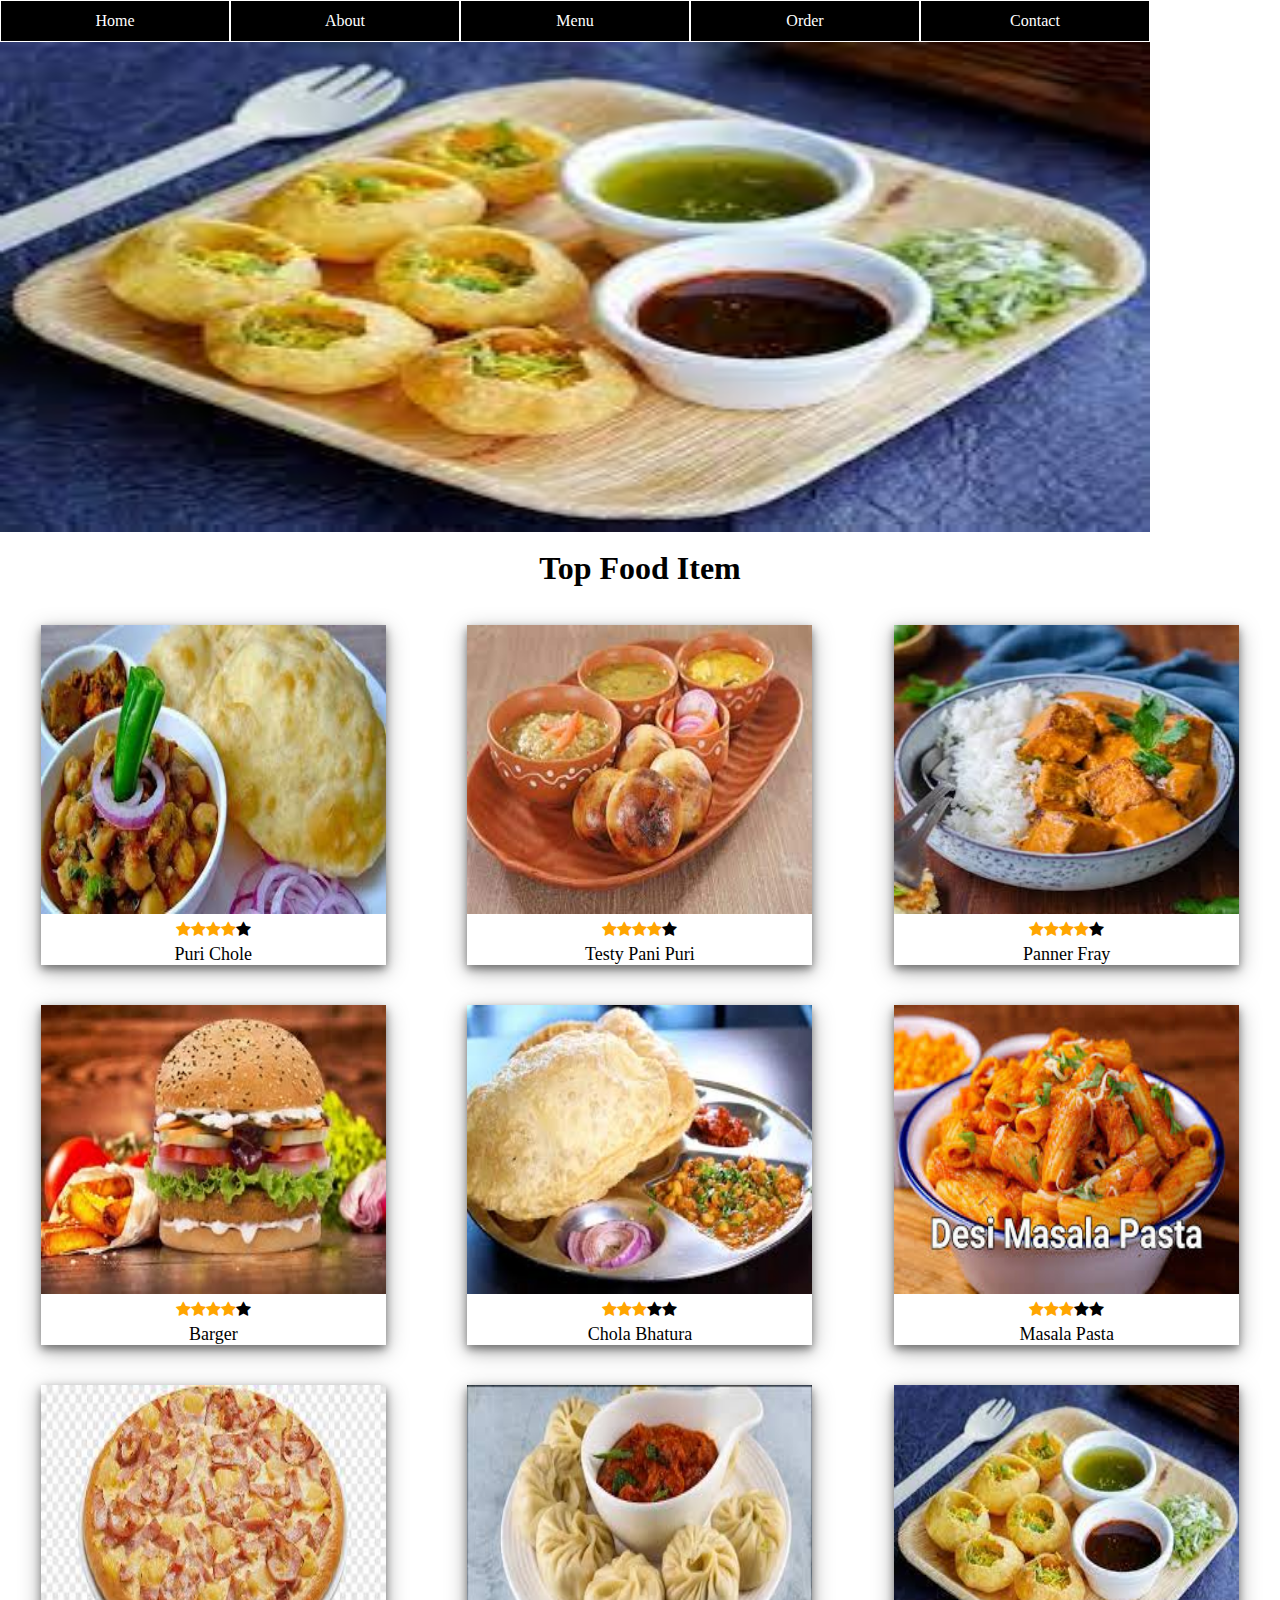
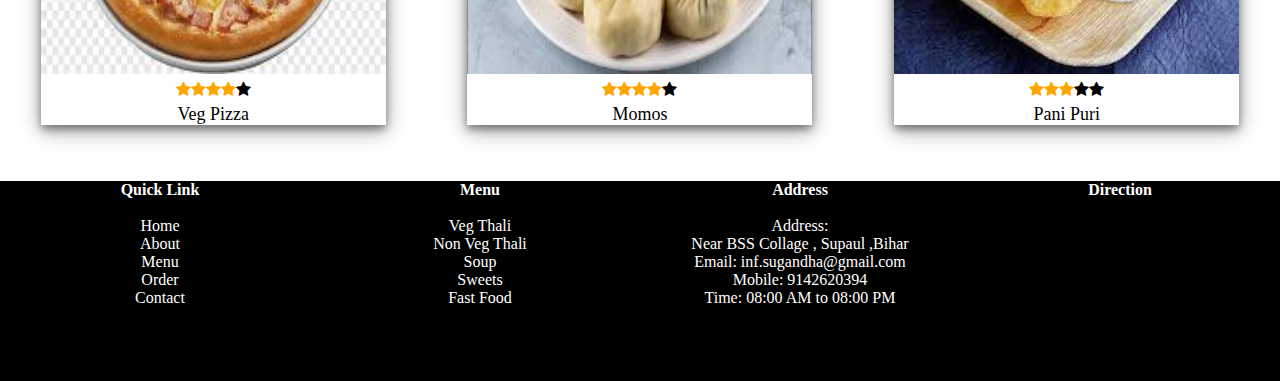
<file: index.html>
<html>
    <head>
        <title>Restaurant</title>
        <link rel="stylesheet" href="MainPage.css">
        <link rel="stylesheet" href="Slider.css">
        <link rel="stylesheet" href="top_page.css">
        <link rel="stylesheet" href="footer.css">
        <link rel="stylesheet" href="https://cdnjs.cloudflare.com/ajax/libs/font-awesome/4.7.0/css/font-awesome.min.css">
    </head>
    <body>
        <!-- code for navbar -->
        <div id="menu">
            <ul>
                <li><a href="MainPage.html">Home</a></li>
                <li><a href="About.html">About</a></li>
                 <li><a href="#">Menu</a>
                 <ul>
                    <li><a href="VegThali.html">Veg Thali</a></li>
                    <li><a href="nonveg.html">Non Veg Thali</a></li>
                    <li><a href="soup.html">Soup</a></li>
                    <li><a href="sweet.html">Sweets</a></li>
                 </ul>
                </li>
                 <li><a href="order.html">Order</a></li>
                 <li><a href="contact.html">Contact</a></li>
            </ul>
        </div>
       
       <!-- code for navbar -->
       <!-- code for slider -->
       <div id="outerbox">
        <div id="sliderbox">
            <img src="food1.jpg" width="1150px" height="490px">
            <img src="food2.jpg" width="1150px" height="490px" >
            <img src="food3.jpg" width="1150px" height="490px">
            <img src="food4.jpg" width="1150px" height="490px">
        </div>
       </div>
        <!-- code for slider -->
        <br>
        <!-- code for top cat -->
        <h1 align="center">Top Food Item</h1>
        <br>
        <div class="top_cat">
            <div class="top_cat_pro"><img src="top1.jpg" width="100%" height="85%"><br>
         <div class="starr">
            <span class="fa fa-star checked"></span>
            <span class="fa fa-star checked"></span>
            <span class="fa fa-star checked"></span>
            <span class="fa fa-star checked"></span>
            <span class="fa fa-star "></span>
        </div>
        <div class="title">
            <p>Puri Chole</p>
        </div>
            </div>
            <div class="top_cat_pro"><img src="top2.jpg" width="100%" height="85%">
                <div class="starr">
                    <span class="fa fa-star checked"></span>
                    <span class="fa fa-star checked"></span>
                    <span class="fa fa-star checked"></span>
                    <span class="fa fa-star checked"></span>
                    <span class="fa fa-star "></span>
                </div>
                <div class="title">
                    <p>Testy Pani Puri</p>
                </div>
            </div>
            <div class="top_cat_pro"><img src="top3.jpg" width="100%" height="85%">
                <div class="starr">
                    <span class="fa fa-star checked"></span>
                    <span class="fa fa-star checked"></span>
                    <span class="fa fa-star checked"></span>
                    <span class="fa fa-star checked"></span>
                    <span class="fa fa-star "></span>
                </div>
                <div class="title">
                    <p>Panner Fray</p>
                </div>
            </div>
        </div>
        <div class="top_cat">
            <div class="top_cat_pro"><img src="top4.jpg" width="100%" height="85%">
                <div class="starr">
                    <span class="fa fa-star checked"></span>
                    <span class="fa fa-star checked"></span>
                    <span class="fa fa-star checked"></span>
                    <span class="fa fa-star checked"></span>
                    <span class="fa fa-star "></span>
                </div>
                <div class="title">
                    <p>Barger</p>
                </div>
            </div>
            <div class="top_cat_pro"><img src="top5.jpg" width="100%" height="85%">
                <div class="starr">
                    <span class="fa fa-star checked"></span>
                    <span class="fa fa-star checked"></span>
                    <span class="fa fa-star checked"></span>
                    <span class="fa fa-star "></span>
                    <span class="fa fa-star "></span>
                </div>
                <div class="title">
                    <p>Chola Bhatura</p>
                </div>
            </div>
            <div class="top_cat_pro"><img src="food3.jpg" width="100%" height="85%">
                <div class="starr">
                    <span class="fa fa-star checked"></span>
                    <span class="fa fa-star checked"></span>
                    <span class="fa fa-star checked"></span>
                    <span class="fa fa-star "></span>
                    <span class="fa fa-star "></span>
                </div>
                <div class="title">
                    <p>Masala Pasta</p>
                </div>
            </div>
        </div>
        <div class="top_cat">
            <div class="top_cat_pro"><img src="food4.jpg" width="100%" height="85%"><br>
         <div class="starr">
            <span class="fa fa-star checked"></span>
            <span class="fa fa-star checked"></span>
            <span class="fa fa-star checked"></span>
            <span class="fa fa-star checked"></span>
            <span class="fa fa-star "></span>
        </div>
        <div class="title">
            <p>Veg Pizza</p>
        </div>
            </div>
            <div class="top_cat_pro"><img src="food2.jpg" width="100%" height="85%">
                <div class="starr">
                    <span class="fa fa-star checked"></span>
                    <span class="fa fa-star checked"></span>
                    <span class="fa fa-star checked"></span>
                    <span class="fa fa-star checked"></span>
                    <span class="fa fa-star "></span>
                </div>
                <div class="title">
                    <p>Momos</p>
                </div>
            </div>
            <div class="top_cat_pro"><img src="food1.jpg" width="100%" height="85%">
                <div class="starr">
                    <span class="fa fa-star checked"></span>
                    <span class="fa fa-star checked"></span>
                    <span class="fa fa-star checked"></span>
                    <span class="fa fa-star "></span>
                    <span class="fa fa-star "></span>
                </div>
                <div class="title">
                    <p>Pani Puri</p>
                </div>
            </div>
        </div>
        <br>
        <br>
        <!-- code for top cat -->

        <!-- footer section -->
         <div class="footer">
            <div class="footerb">
           <b>Quick Link</b><br><br>
             Home<br>
             About<br>
             Menu<br>
             Order<br>
             Contact
            </div>
            <div class="footerb"> <b>Menu</b><br><br>
                Veg Thali<br>
                Non Veg Thali<br>
                Soup<br>
                Sweets<br>
                Fast Food</div>
            <div class="footerb"> <b>Address</b><br><br>
                Address:<br>
               Near BSS Collage , Supaul ,Bihar<br>
                Email: inf.sugandha@gmail.com<br>
                Mobile: 9142620394<br>
                Time: 08:00 AM to 08:00  PM</div>
            <div class="footerb">
                <b>Direction</b><br><br>
                <iframe src="https://www.google.com/maps/embed?pb=!1m18!1m12!1m3!1d3582.004391684221!2d86.60262027415405!3d26.131399793232386!2m3!1f0!2f0!3f0!3m2!1i1024!2i768!4f13.1!3m3!1m2!1s0x39ee42434d7d2b4f%3A0x5afc4de20576237a!2sBSS%20College%2C%20Supaul!5e0!3m2!1sen!2sin!4v1690732879804!5m2!1sen!2sin" width="300" height="140" style="border:0;" allowfullscreen="" loading="lazy" referrerpolicy="no-referrer-when-downgrade"></iframe>
            </div>
         </div>
    
        <!-- footer section -->
    </body>
</html>
</file>
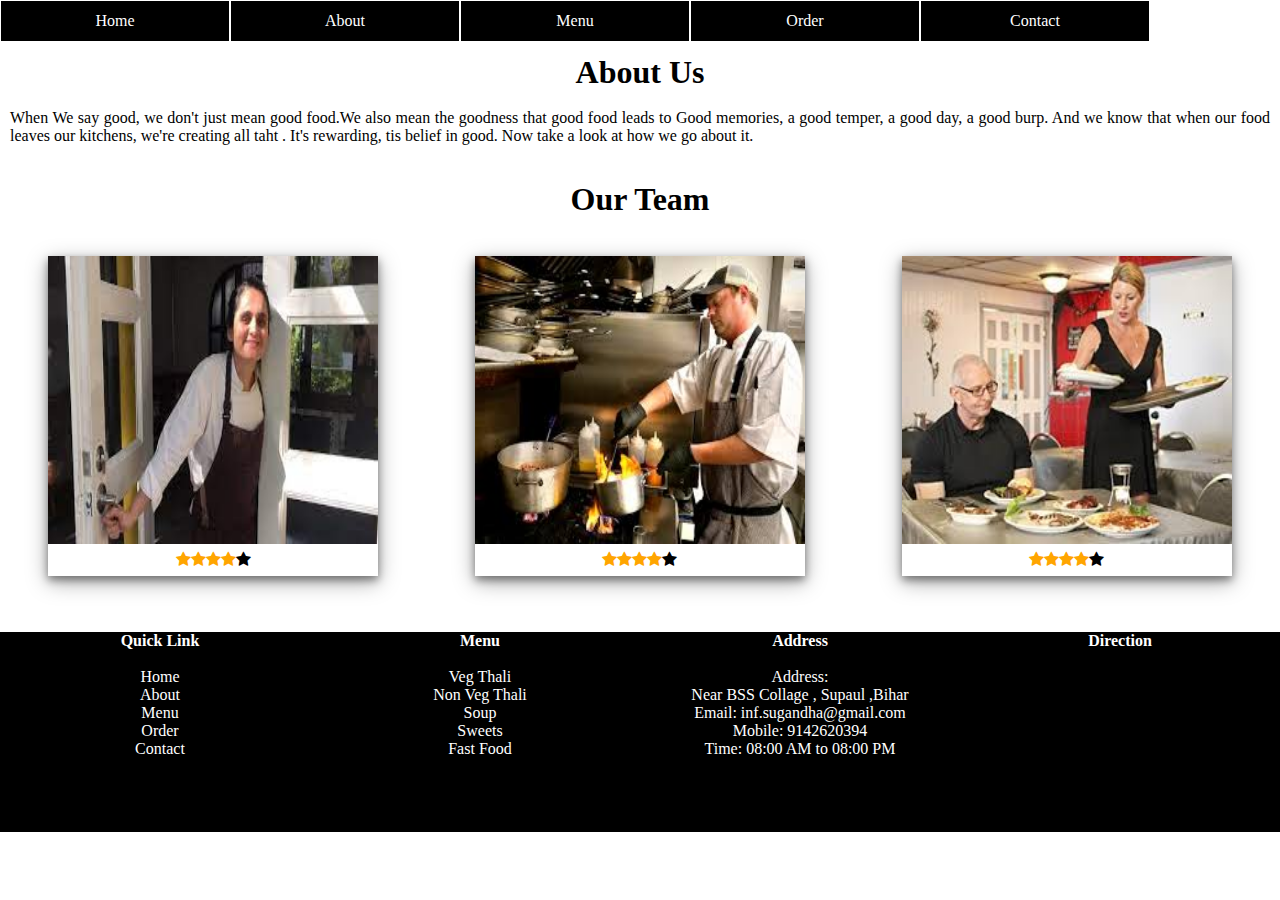
<file: About.html>
<html>
    <head>
        <title>Restaurant</title>
        <link rel="stylesheet" href="MainPage.css">
        <link rel="stylesheet" href="footer.css">
        <link rel="stylesheet" href="about.css">
        <link rel="stylesheet" href="https://cdnjs.cloudflare.com/ajax/libs/font-awesome/4.7.0/css/font-awesome.min.css">
    </head>
    <body>
        <!-- code for navbar -->
        <div id="menu">
            <ul>
                <li><a href="MainPage.html">Home</a></li>
                <li><a href="About.html">About</a></li>
                 <li><a href="#">Menu</a>
                 <ul>
                    <li><a href="VegThali.html">Veg Thali</a></li>
                    <li><a href="nonveg.html">Non Veg Thali</a></li>
                    <li><a href="soup.html">Soup</a></li>
                    <li><a href="sweet.html">Sweets</a></li>
                 </ul>
                </li>
                 <li><a href="order.html">Order</a></li>
                 <li><a href="contact.html">Contact</a></li>
            </ul>
        </div>
        <br><br><br>
        <h1 align="center">About Us</h1><br>
        <p>When We say good, we don't just mean good food.We also mean
            the goodness that good food leads to Good memories, a good temper, a good day, a good burp. And 
            we know that when our food leaves our kitchens, we're creating all taht . It's rewarding, tis belief 
            in good. Now take a look at how we go about it.
               </p><br><br>
            <h1 align="center">Our Team</h1><br>
            <div class="top_cat">
                <div class="top_cat_pro"><img src="About1.jpg" width="100%" height="90%"><br>
             <div class="starr">
                <span class="fa fa-star checked"></span>
                <span class="fa fa-star checked"></span>
                <span class="fa fa-star checked"></span>
                <span class="fa fa-star checked"></span>
                <span class="fa fa-star "></span>
            </div>
                </div>
                <div class="top_cat_pro"><img src="About2.jpg" width="100%" height="90%">
                    <div class="starr">
                        <span class="fa fa-star checked"></span>
                        <span class="fa fa-star checked"></span>
                        <span class="fa fa-star checked"></span>
                        <span class="fa fa-star checked"></span>
                        <span class="fa fa-star "></span>
                    </div>
                </div>
                <div class="top_cat_pro"><img src="About3.jpg" width="100%" height="90%">
                    <div class="starr">
                        <span class="fa fa-star checked"></span>
                        <span class="fa fa-star checked"></span>
                        <span class="fa fa-star checked"></span>
                        <span class="fa fa-star checked"></span>
                        <span class="fa fa-star "></span>
                    </div>
                </div>
            </div>
            <br>
            <br>
            <div class="footer">
                <div class="footerb">
               <b>Quick Link</b><br><br>
                 Home<br>
                 About<br>
                 Menu<br>
                 Order<br>
                 Contact
                </div>
                <div class="footerb"> <b>Menu</b><br><br>
                    Veg Thali<br>
                    Non Veg Thali<br>
                    Soup<br>
                    Sweets<br>
                    Fast Food</div>
                <div class="footerb"> <b>Address</b><br><br>
                    Address:<br>
                   Near BSS Collage , Supaul ,Bihar<br>
                    Email: inf.sugandha@gmail.com<br>
                    Mobile: 9142620394<br>
                    Time: 08:00 AM to 08:00  PM</div>
                <div class="footerb">
                    <b>Direction</b><br><br>
                    <iframe src="https://www.google.com/maps/embed?pb=!1m18!1m12!1m3!1d3582.004391684221!2d86.60262027415405!3d26.131399793232386!2m3!1f0!2f0!3f0!3m2!1i1024!2i768!4f13.1!3m3!1m2!1s0x39ee42434d7d2b4f%3A0x5afc4de20576237a!2sBSS%20College%2C%20Supaul!5e0!3m2!1sen!2sin!4v1690732879804!5m2!1sen!2sin" width="300" height="140" style="border:0;" allowfullscreen="" loading="lazy" referrerpolicy="no-referrer-when-downgrade"></iframe>
                </div>
             </div>
    </body>
</html>
</file>
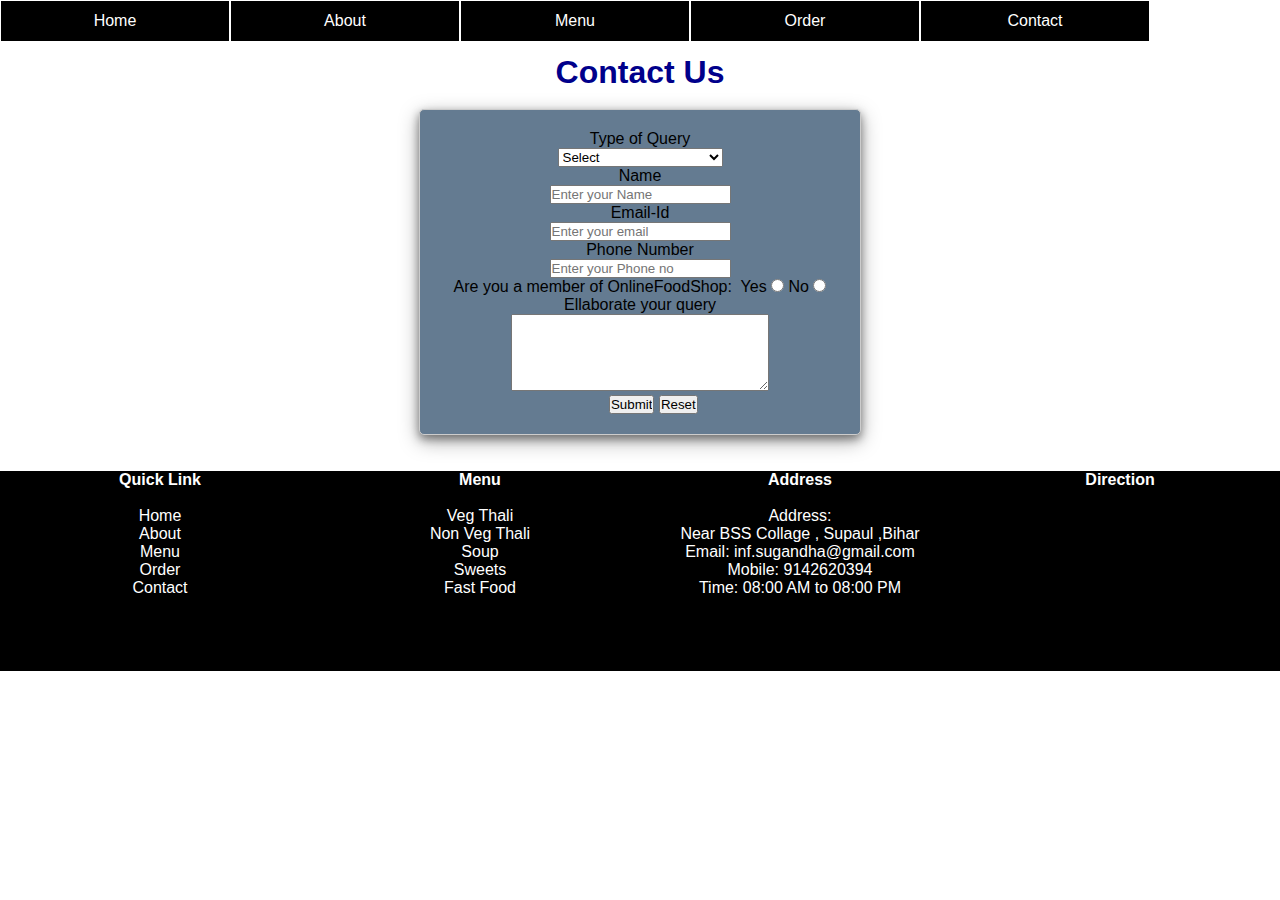
<file: contact.html>
<!DOCTYPE html>
<html lang="en">
  
<head>
    <meta charset="UTF-8">
    <meta name="viewport" content=
        "width=device-width, initial-scale=1.0">
        <link rel="stylesheet" href="MainPage.css">
        <link rel="stylesheet" href="footer.css">
        <link rel="stylesheet" href="vegthali.css">
        <link rel="stylesheet" href="contact.css">
        <link rel="stylesheet" href="https://cdnjs.cloudflare.com/ajax/libs/font-awesome/4.7.0/css/font-awesome.min.css">
  
    <!-- <link rel="stylesheet" href="{ % static 'css/style.css'%}"> -->
    <title>Contact Us</title>
</head>
  
<body>
    <div id="menu">
        <ul>
            <li><a href="MainPage.html">Home</a></li>
            <li><a href="About.html">About</a></li>
             <li><a href="#">Menu</a>
             <ul>
                <li><a href="VegThali.html">Veg Thali</a></li>
                <li><a href="nonveg.html">Non Veg Thali</a></li>
                <li><a href="soup.html">Soup</a></li>
                <li><a href="sweet.html">Sweets</a></li>
             </ul>
            </li>
             <li><a href="order.html">Order</a></li>
             <li><a href="contact.html">Contact</a></li>
        </ul>
    </div>
    <br><br><br>

    <div id="ContactUs">
       <center><font color="darkblue"><h1>Contact Us</h1></font> <br>
        <form class="form-shape">
            
            <div >
                
                <label for="query">
                    Type of Query
                </label><br>
                
                <select name="myQuery" id="query">
                    <option value="sel" selected>
                        Select
                    </option>
                    <option value="ord">
                        Order related Issues
                    </option>
                    <option value="Site">
                        Site related Issues
                    </option>
                    <option value="fed">
                        Complain related Issues
                    </option>
                    <option value="others">
                        Others
                    </option>
                </select>
            </div>
                <label for="name">Name</label><br>
                <input type="text" name="myName" 
                    id="name" 
                    placeholder="Enter your Name">
            <br>              
             
          
            <label for="email">Email-Id</label><br>
            <input type="email" name="myEmail" 
                    id="email" 
                    placeholder="Enter your email"><br>
    
            <label for="pho">Phone Number</label><br>
            <input type="phone" name="myPhone" 
            id="pho" 
            placeholder="Enter your Phone no"><br>
           
               Are you a member of OnlineFoodShop:&nbsp;
                Yes <input type="radio" name="eligible">
                    No <input type="radio" name="eligible">
            <br>
                <label for="message">
                    Ellaborate your query
                </label><br>
                <textarea name="mesg" id="message" 
                    cols="30" rows="5">
                </textarea><br>
                 &nbsp;&nbsp;&nbsp;&nbsp;&nbsp;
                <input type="submit" value="Submit">
                    <input type="reset" value="Reset">

        </form>
    </center>
    </div>
    <br><br>
    <div class="footer">
        <div class="footerb">
       <b>Quick Link</b><br><br>
         Home<br>
         About<br>
         Menu<br>
         Order<br>
         Contact
        </div>
        <div class="footerb"> <b>Menu</b><br><br>
            Veg Thali<br>
            Non Veg Thali<br>
            Soup<br>
            Sweets<br>
            Fast Food</div>
        <div class="footerb"> <b>Address</b><br><br>
            Address:<br>
           Near BSS Collage , Supaul ,Bihar<br>
            Email: inf.sugandha@gmail.com<br>
            Mobile: 9142620394<br>
            Time: 08:00 AM to 08:00  PM</div>
        <div class="footerb">
            <b>Direction</b><br><br>
            <iframe src="https://www.google.com/maps/embed?pb=!1m18!1m12!1m3!1d3582.004391684221!2d86.60262027415405!3d26.131399793232386!2m3!1f0!2f0!3f0!3m2!1i1024!2i768!4f13.1!3m3!1m2!1s0x39ee42434d7d2b4f%3A0x5afc4de20576237a!2sBSS%20College%2C%20Supaul!5e0!3m2!1sen!2sin!4v1690732879804!5m2!1sen!2sin" width="300" height="140" style="border:0;" allowfullscreen="" loading="lazy" referrerpolicy="no-referrer-when-downgrade"></iframe>
        </div>
     </div>

</body>
  
</html>
</file>
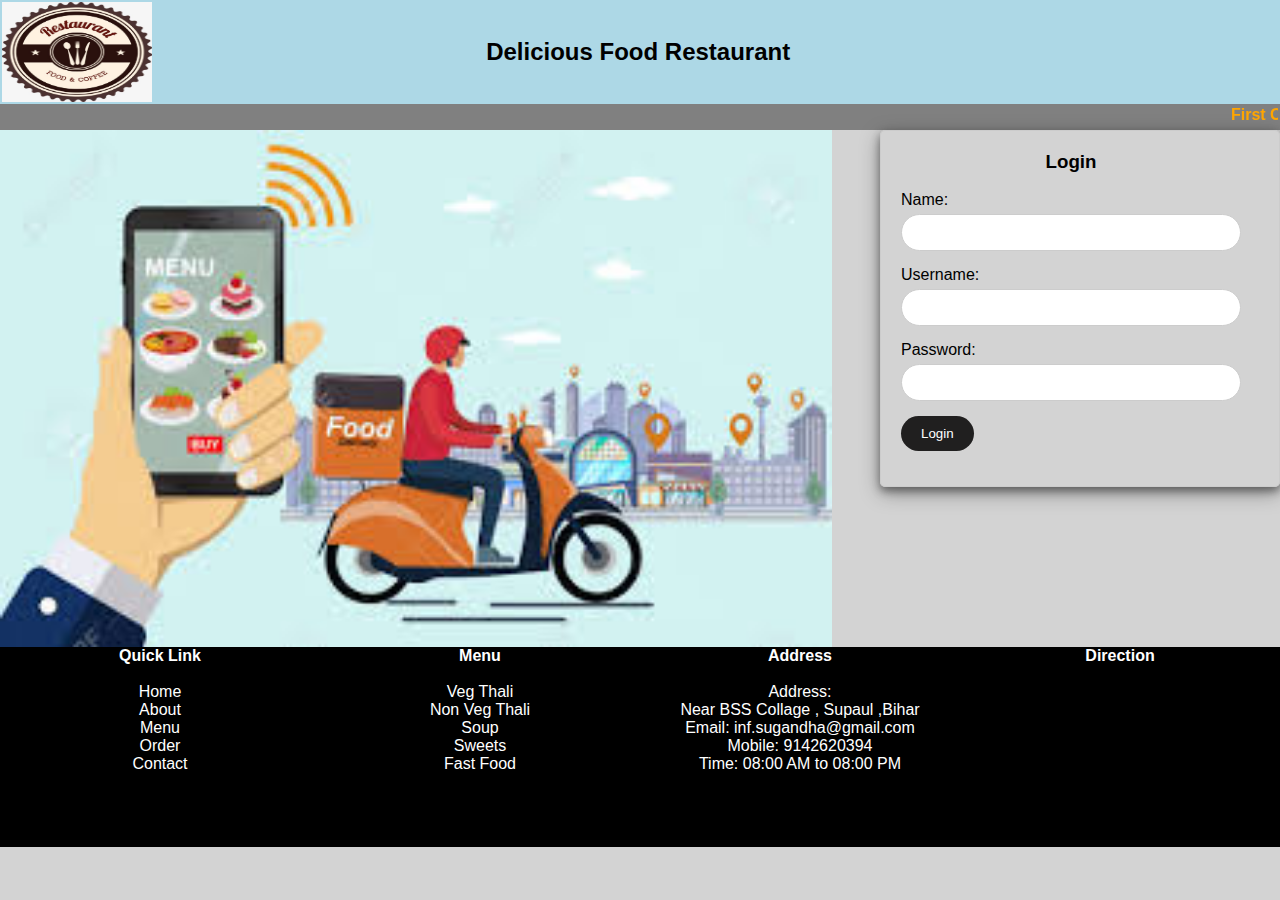
<file: login.html>
<!DOCTYPE html>
<html>
    <link rel="stylesheet" href="footer.css">
    <link rel="stylesheet"href="login.css">
    <link rel="stylesheet"href="form.css">
    <head>
        <title>Online Food Order</title>
    </head>
            <body bgcolor="lightgray">
                <table bgcolor="lightblue" width="100%">
                    <tr>
                        <th><img src="13.jpg" align="left" width="150" height="100"></th>
                        <th align="center"> <h2>Delicious Food Restaurant</h2></th>
                    </tr>
                 </table>
                 <table bgcolor="gray" width="100%">
                    <tr>
                        <th><div>
                            <marquee behavior="" direction="left"><p>First Order 50% Off </p>  </marquee>
                        </div></th>
                    </tr>
                 </table>
                  <div >
                    <img src="14.jpg" align="left" height="5%" width="65%">
                  </div>
    
            </head>
            <body>
                <div class="login-container">
                    <h3> <center>Login</center></h3><br>
                    <form action="#" method="post">
                        <div class="form-group">
                            <label for="name">Name:</label>
                            <input type="text" id="name" name="name" required>
                        </div>
                        <div class="form-group">
                            <label for="username">Username:</label>
                            <input type="email" id="username" name="username" required>
                        </div>
                        <div class="form-group">
                            <label for="password">Password:</label>
                            <input type="password" id="password" name="password" required>
                        </div>
                        <div class="form-group">
                            <button type="submit" onclick="login()">Login</button>
                        </div>
                    </form>
                    
                </div>
                <script>
                    function login(){
                       var name= document.getElementById('name').value;
                       var email= document.getElementById('username').value;
                       var pass=document.getElementById('password').value;
                       if(name=='sugandha' && email=='inf.sugandha@gmail.com' && pass=='12345'){
                        window.location.assign("MainPage.html")
                       }
                       else{
                        alert('Wrong Entry Invalid')
                       }

                    }
                </script>
                  <div class="footer">
                    <div class="footerb">
                   <b>Quick Link</b><br><br>
                     Home<br>
                     About<br>
                     Menu<br>
                     Order<br>
                     Contact
                    </div>
                    <div class="footerb"> <b>Menu</b><br><br>
                        Veg Thali<br>
                        Non Veg Thali<br>
                        Soup<br>
                        Sweets<br>
                        Fast Food</div>
                    <div class="footerb"> <b>Address</b><br><br>
                        Address:<br>
                       Near BSS Collage , Supaul ,Bihar<br>
                        Email: inf.sugandha@gmail.com<br>
                        Mobile: 9142620394<br>
                        Time: 08:00 AM to 08:00  PM</div>
                    <div class="footerb">
                        <b>Direction</b><br><br>
                        <iframe src="https://www.google.com/maps/embed?pb=!1m18!1m12!1m3!1d3582.004391684221!2d86.60262027415405!3d26.131399793232386!2m3!1f0!2f0!3f0!3m2!1i1024!2i768!4f13.1!3m3!1m2!1s0x39ee42434d7d2b4f%3A0x5afc4de20576237a!2sBSS%20College%2C%20Supaul!5e0!3m2!1sen!2sin!4v1690732879804!5m2!1sen!2sin" width="300" height="140" style="border:0;" allowfullscreen="" loading="lazy" referrerpolicy="no-referrer-when-downgrade"></iframe>
                    </div>
                 </div>
             
                </body>
</html>
</file>
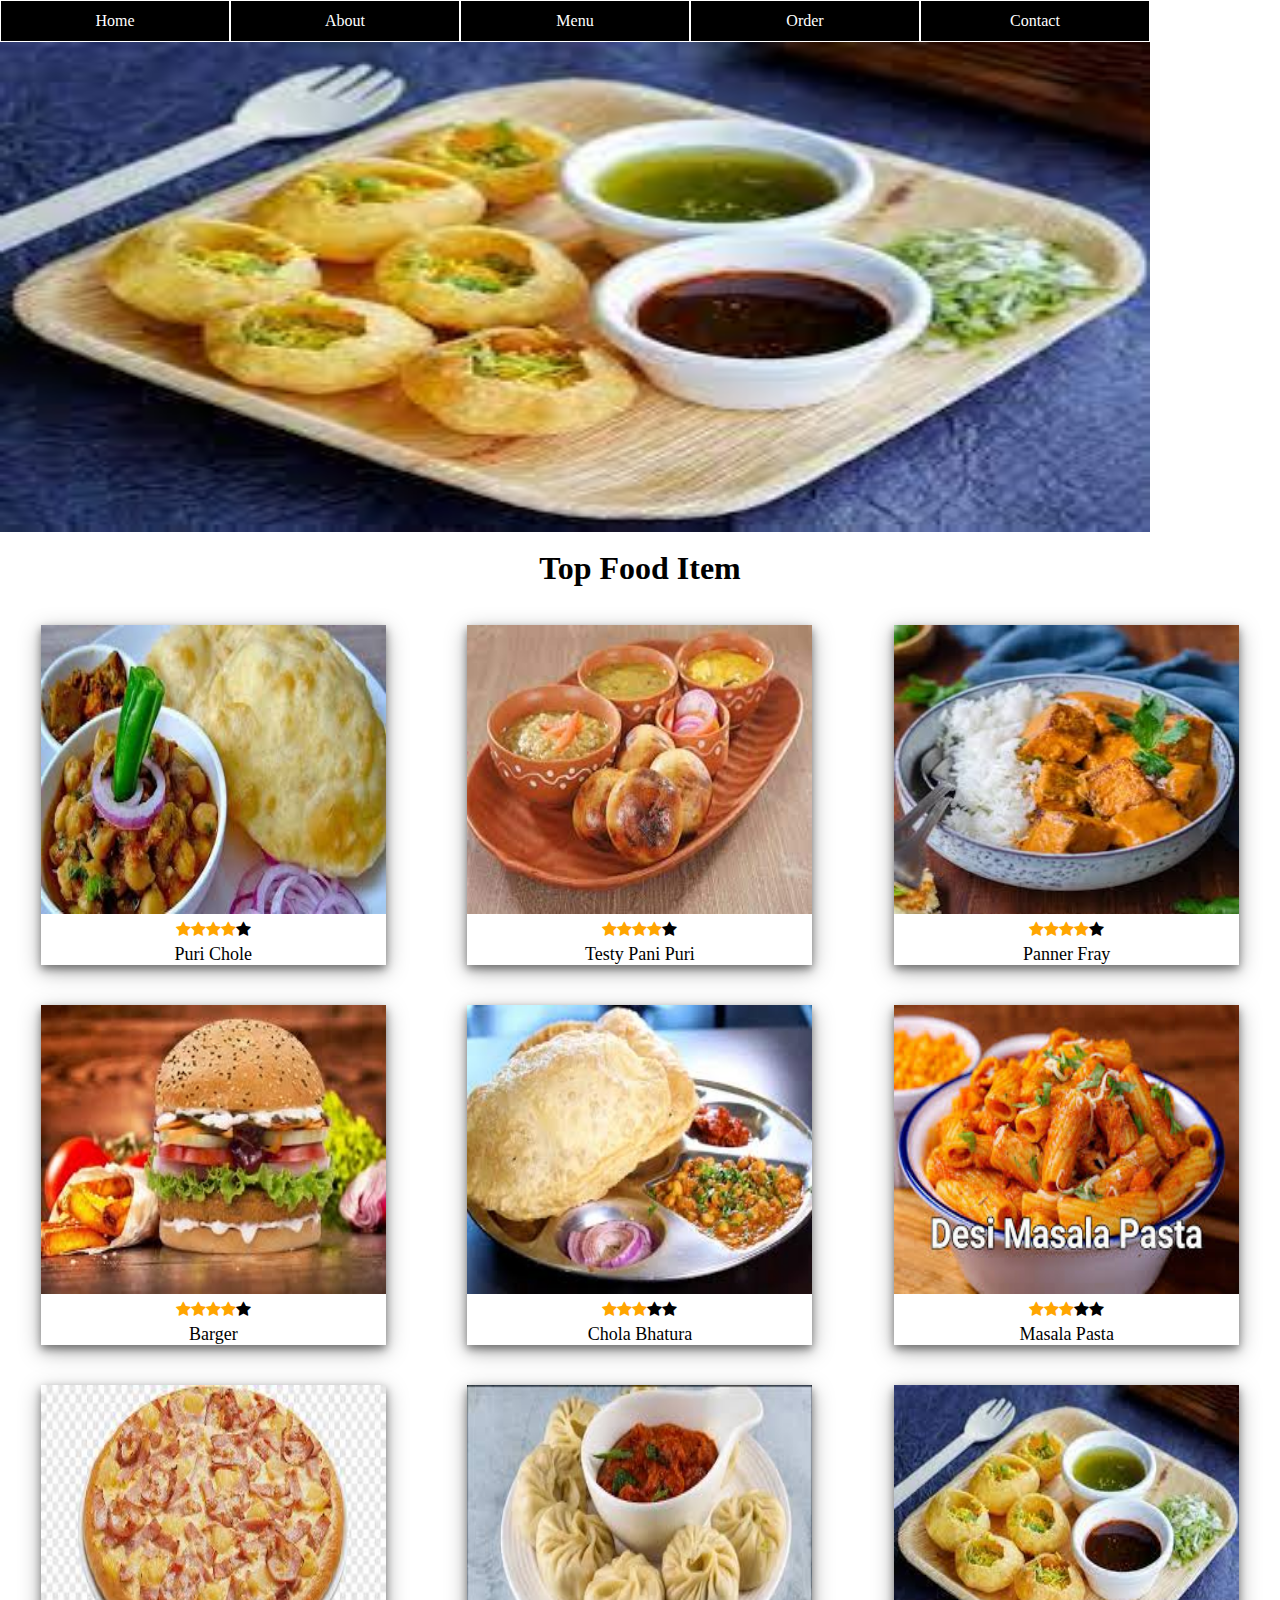
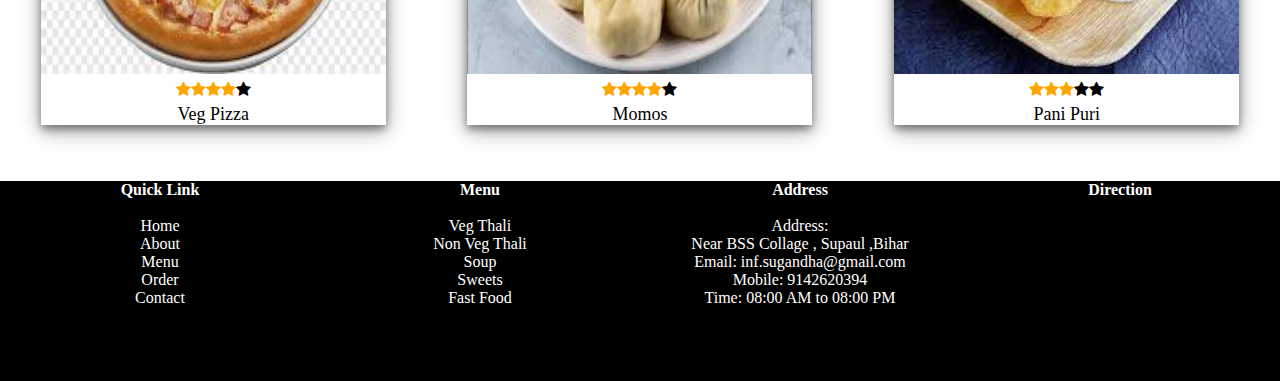
<file: MainPage.html>
<html>
    <head>
        <title>Restaurant</title>
        <link rel="stylesheet" href="MainPage.css">
        <link rel="stylesheet" href="Slider.css">
        <link rel="stylesheet" href="top_page.css">
        <link rel="stylesheet" href="footer.css">
        <link rel="stylesheet" href="https://cdnjs.cloudflare.com/ajax/libs/font-awesome/4.7.0/css/font-awesome.min.css">
    </head>
    <body>
        <!-- code for navbar -->
        <div id="menu">
            <ul>
                <li><a href="MainPage.html">Home</a></li>
                <li><a href="About.html">About</a></li>
                 <li><a href="#">Menu</a>
                 <ul>
                    <li><a href="VegThali.html">Veg Thali</a></li>
                    <li><a href="nonveg.html">Non Veg Thali</a></li>
                    <li><a href="soup.html">Soup</a></li>
                    <li><a href="sweet.html">Sweets</a></li>
                 </ul>
                </li>
                 <li><a href="order.html">Order</a></li>
                 <li><a href="contact.html">Contact</a></li>
            </ul>
        </div>
       
       <!-- code for navbar -->
       <!-- code for slider -->
       <div id="outerbox">
        <div id="sliderbox">
            <img src="food1.jpg" width="1150px" height="490px">
            <img src="food2.jpg" width="1150px" height="490px" >
            <img src="food3.jpg" width="1150px" height="490px">
            <img src="food4.jpg" width="1150px" height="490px">
        </div>
       </div>
        <!-- code for slider -->
        <br>
        <!-- code for top cat -->
        <h1 align="center">Top Food Item</h1>
        <br>
        <div class="top_cat">
            <div class="top_cat_pro"><img src="top1.jpg" width="100%" height="85%"><br>
         <div class="starr">
            <span class="fa fa-star checked"></span>
            <span class="fa fa-star checked"></span>
            <span class="fa fa-star checked"></span>
            <span class="fa fa-star checked"></span>
            <span class="fa fa-star "></span>
        </div>
        <div class="title">
            <p>Puri Chole</p>
        </div>
            </div>
            <div class="top_cat_pro"><img src="top2.jpg" width="100%" height="85%">
                <div class="starr">
                    <span class="fa fa-star checked"></span>
                    <span class="fa fa-star checked"></span>
                    <span class="fa fa-star checked"></span>
                    <span class="fa fa-star checked"></span>
                    <span class="fa fa-star "></span>
                </div>
                <div class="title">
                    <p>Testy Pani Puri</p>
                </div>
            </div>
            <div class="top_cat_pro"><img src="top3.jpg" width="100%" height="85%">
                <div class="starr">
                    <span class="fa fa-star checked"></span>
                    <span class="fa fa-star checked"></span>
                    <span class="fa fa-star checked"></span>
                    <span class="fa fa-star checked"></span>
                    <span class="fa fa-star "></span>
                </div>
                <div class="title">
                    <p>Panner Fray</p>
                </div>
            </div>
        </div>
        <div class="top_cat">
            <div class="top_cat_pro"><img src="top4.jpg" width="100%" height="85%">
                <div class="starr">
                    <span class="fa fa-star checked"></span>
                    <span class="fa fa-star checked"></span>
                    <span class="fa fa-star checked"></span>
                    <span class="fa fa-star checked"></span>
                    <span class="fa fa-star "></span>
                </div>
                <div class="title">
                    <p>Barger</p>
                </div>
            </div>
            <div class="top_cat_pro"><img src="top5.jpg" width="100%" height="85%">
                <div class="starr">
                    <span class="fa fa-star checked"></span>
                    <span class="fa fa-star checked"></span>
                    <span class="fa fa-star checked"></span>
                    <span class="fa fa-star "></span>
                    <span class="fa fa-star "></span>
                </div>
                <div class="title">
                    <p>Chola Bhatura</p>
                </div>
            </div>
            <div class="top_cat_pro"><img src="food3.jpg" width="100%" height="85%">
                <div class="starr">
                    <span class="fa fa-star checked"></span>
                    <span class="fa fa-star checked"></span>
                    <span class="fa fa-star checked"></span>
                    <span class="fa fa-star "></span>
                    <span class="fa fa-star "></span>
                </div>
                <div class="title">
                    <p>Masala Pasta</p>
                </div>
            </div>
        </div>
        <div class="top_cat">
            <div class="top_cat_pro"><img src="food4.jpg" width="100%" height="85%"><br>
         <div class="starr">
            <span class="fa fa-star checked"></span>
            <span class="fa fa-star checked"></span>
            <span class="fa fa-star checked"></span>
            <span class="fa fa-star checked"></span>
            <span class="fa fa-star "></span>
        </div>
        <div class="title">
            <p>Veg Pizza</p>
        </div>
            </div>
            <div class="top_cat_pro"><img src="food2.jpg" width="100%" height="85%">
                <div class="starr">
                    <span class="fa fa-star checked"></span>
                    <span class="fa fa-star checked"></span>
                    <span class="fa fa-star checked"></span>
                    <span class="fa fa-star checked"></span>
                    <span class="fa fa-star "></span>
                </div>
                <div class="title">
                    <p>Momos</p>
                </div>
            </div>
            <div class="top_cat_pro"><img src="food1.jpg" width="100%" height="85%">
                <div class="starr">
                    <span class="fa fa-star checked"></span>
                    <span class="fa fa-star checked"></span>
                    <span class="fa fa-star checked"></span>
                    <span class="fa fa-star "></span>
                    <span class="fa fa-star "></span>
                </div>
                <div class="title">
                    <p>Pani Puri</p>
                </div>
            </div>
        </div>
        <br>
        <br>
        <!-- code for top cat -->

        <!-- footer section -->
         <div class="footer">
            <div class="footerb">
           <b>Quick Link</b><br><br>
             Home<br>
             About<br>
             Menu<br>
             Order<br>
             Contact
            </div>
            <div class="footerb"> <b>Menu</b><br><br>
                Veg Thali<br>
                Non Veg Thali<br>
                Soup<br>
                Sweets<br>
                Fast Food</div>
            <div class="footerb"> <b>Address</b><br><br>
                Address:<br>
               Near BSS Collage , Supaul ,Bihar<br>
                Email: inf.sugandha@gmail.com<br>
                Mobile: 9142620394<br>
                Time: 08:00 AM to 08:00  PM</div>
            <div class="footerb">
                <b>Direction</b><br><br>
                <iframe src="https://www.google.com/maps/embed?pb=!1m18!1m12!1m3!1d3582.004391684221!2d86.60262027415405!3d26.131399793232386!2m3!1f0!2f0!3f0!3m2!1i1024!2i768!4f13.1!3m3!1m2!1s0x39ee42434d7d2b4f%3A0x5afc4de20576237a!2sBSS%20College%2C%20Supaul!5e0!3m2!1sen!2sin!4v1690732879804!5m2!1sen!2sin" width="300" height="140" style="border:0;" allowfullscreen="" loading="lazy" referrerpolicy="no-referrer-when-downgrade"></iframe>
            </div>
         </div>
    
        <!-- footer section -->
    </body>
</html>
</file>
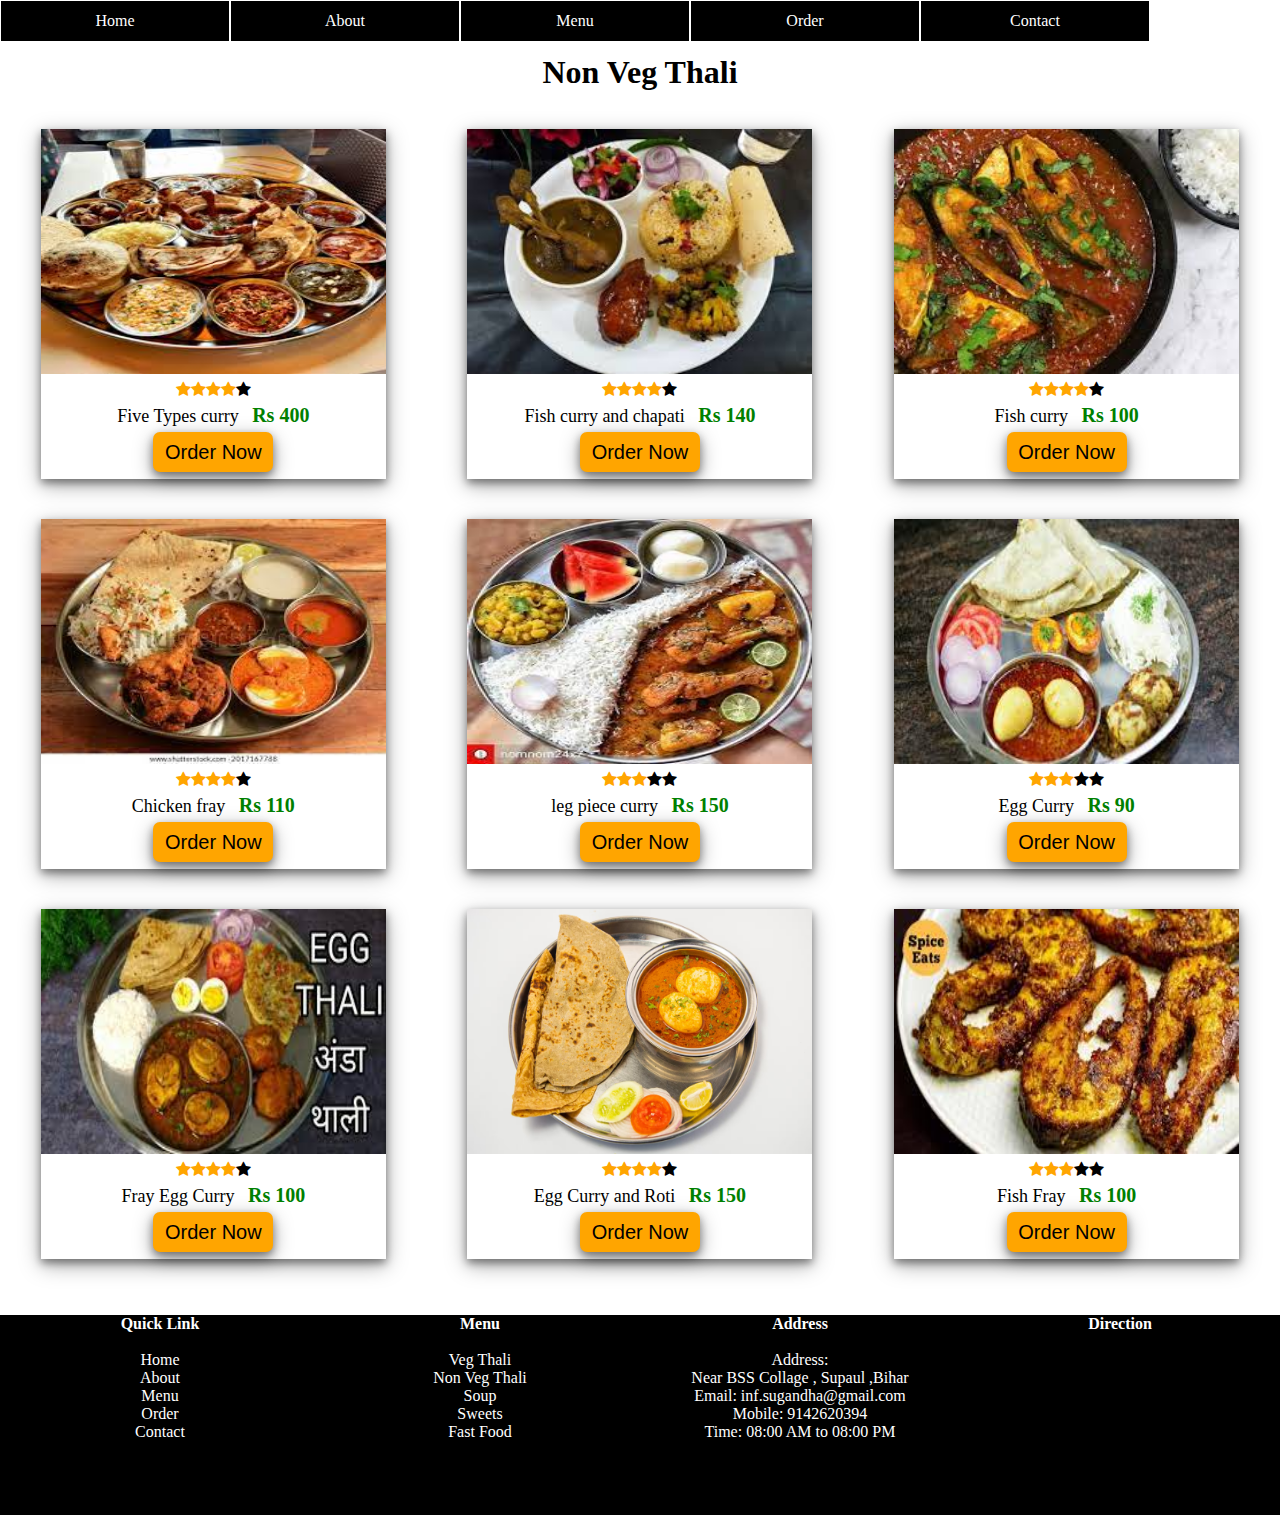
<file: nonveg.html>
<html>
    <head>
        <title>Restaurant</title>
        <link rel="stylesheet" href="MainPage.css">
        <link rel="stylesheet" href="footer.css">
        <link rel="stylesheet" href="vegthali.css">
        <link rel="stylesheet" href="https://cdnjs.cloudflare.com/ajax/libs/font-awesome/4.7.0/css/font-awesome.min.css">
    </head>
    <body>
        <!-- code for navbar -->
        <div id="menu">
            <ul>
                <li><a href="MainPage.html">Home</a></li>
                <li><a href="About.html">About</a></li>
                 <li><a href="#">Menu</a>
                 <ul>
                    <li><a href="VegThali.html">Veg Thali</a></li>
                    <li><a href="nonveg.html">Non Veg Thali</a></li>
                    <li><a href="soup.html">Soup</a></li>
                    <li><a href="sweet.html">Sweets</a></li>
                 </ul>
                </li>
                 <li><a href="order.html">Order</a></li>
                 <li><a href="contact.html">Contact</a></li>
            </ul>
        </div>
        <br><br><br>
        <h1 align="center"> Non Veg Thali</h1>
        <br>
        <div class="top_cat">
            <div class="top_cat_pro"><img src="nveg.jpg" width="100%" height="70%"><br>
         <div class="starr">
            <span class="fa fa-star checked"></span>
            <span class="fa fa-star checked"></span>
            <span class="fa fa-star checked"></span>
            <span class="fa fa-star checked"></span>
            <span class="fa fa-star "></span>
        </div>
        <div class="title">
            <p>Five Types curry &nbsp;&nbsp;<b>Rs 400</b></p>
        </div>
        <div class="btn">
        <input type="button" value="Order Now">
         </div>
            </div>
            <div class="top_cat_pro"><img src="nveg3.jpg" width="100%" height="70%">
                <div class="starr">
                    <span class="fa fa-star checked"></span>
                    <span class="fa fa-star checked"></span>
                    <span class="fa fa-star checked"></span>
                    <span class="fa fa-star checked"></span>
                    <span class="fa fa-star "></span>
                </div>
                <div class="title">
                    <p>Fish curry and chapati &nbsp;&nbsp;<b>Rs 140</b></p>
                </div>
                <div class="btn">
                    <input type="button" value="Order Now">
                     </div>
            </div>
            <div class="top_cat_pro"><img src="nveg11.jpg" width="100%" height="70%">
                <div class="starr">
                    <span class="fa fa-star checked"></span>
                    <span class="fa fa-star checked"></span>
                    <span class="fa fa-star checked"></span>
                    <span class="fa fa-star checked"></span>
                    <span class="fa fa-star "></span>
                </div>
                <div class="title">
                    <p>Fish curry &nbsp;&nbsp;<b>Rs 100</b></p>
                </div>
                <div class="btn">
                    <input type="button" value="Order Now">
                     </div>
            </div>
        </div>
        <div class="top_cat">
            <div class="top_cat_pro"><img src="nveg5.jpg" width="100%" height="70%">
                <div class="starr">
                    <span class="fa fa-star checked"></span>
                    <span class="fa fa-star checked"></span>
                    <span class="fa fa-star checked"></span>
                    <span class="fa fa-star checked"></span>
                    <span class="fa fa-star "></span>
                </div>
                <div class="title">
                    <p>Chicken fray &nbsp;&nbsp;<b>Rs 110</b></p>
                </div>
                <div class="btn">
                    <input type="button" value="Order Now">
                     </div>
            </div>
            <div class="top_cat_pro"><img src="nveg6.jpg" width="100%" height="70%">
                <div class="starr">
                    <span class="fa fa-star checked"></span>
                    <span class="fa fa-star checked"></span>
                    <span class="fa fa-star checked"></span>
                    <span class="fa fa-star "></span>
                    <span class="fa fa-star "></span>
                </div>
                <div class="title">
                    <p>leg piece curry &nbsp;&nbsp;<b>Rs 150</b></p>
                </div>
                <div class="btn">
                    <input type="button" value="Order Now">
                     </div>
            </div>
            <div class="top_cat_pro"><img src="nveg7.jpg" width="100%" height="70%">
                <div class="starr">
                    <span class="fa fa-star checked"></span>
                    <span class="fa fa-star checked"></span>
                    <span class="fa fa-star checked"></span>
                    <span class="fa fa-star "></span>
                    <span class="fa fa-star "></span>
                </div>
                <div class="title">
                    <p>Egg Curry &nbsp;&nbsp;<b>Rs 90</b></p>
                </div>
                <div class="btn">
                    <input type="button" value="Order Now">
                     </div>
            </div>
        </div>
        <div class="top_cat">
            <div class="top_cat_pro"><img src="nveg8.jpg" width="100%" height="70%"><br>
         <div class="starr">
            <span class="fa fa-star checked"></span>
            <span class="fa fa-star checked"></span>
            <span class="fa fa-star checked"></span>
            <span class="fa fa-star checked"></span>
            <span class="fa fa-star "></span>
        </div>
        <div class="title">
            <p>Fray Egg Curry &nbsp;&nbsp;<b>Rs 100</b></p>
        </div>
        <div class="btn">
            <input type="button" value="Order Now">
             </div>
            </div>
            <div class="top_cat_pro"><img src="nveg9.jpg" width="100%" height="70%">
                <div class="starr">
                    <span class="fa fa-star checked"></span>
                    <span class="fa fa-star checked"></span>
                    <span class="fa fa-star checked"></span>
                    <span class="fa fa-star checked"></span>
                    <span class="fa fa-star "></span>
                </div>
                <div class="title">
                    <p>Egg Curry and Roti &nbsp;&nbsp;<b>Rs 150</b></p>
                </div>
                <div class="btn">
                    <input type="button" value="Order Now">
                     </div>
            </div>
            <div class="top_cat_pro"><img src="nveg10.jpg" width="100%" height="70%">
                <div class="starr">
                    <span class="fa fa-star checked"></span>
                    <span class="fa fa-star checked"></span>
                    <span class="fa fa-star checked"></span>
                    <span class="fa fa-star "></span>
                    <span class="fa fa-star "></span>
                </div>
                <div class="title">
                    <p>Fish Fray &nbsp;&nbsp;<b>Rs 100</b></p>
                </div>
                <div class="btn">
                    <input type="button" value="Order Now">
                     </div>
            </div>
        </div>
        <br>
        <br>
            <div class="footer">
                <div class="footerb">
               <b>Quick Link</b><br><br>
                 Home<br>
                 About<br>
                 Menu<br>
                 Order<br>
                 Contact
                </div>
                <div class="footerb"> <b>Menu</b><br><br>
                    Veg Thali<br>
                    Non Veg Thali<br>
                    Soup<br>
                    Sweets<br>
                    Fast Food</div>
                <div class="footerb"> <b>Address</b><br><br>
                    Address:<br>
                   Near BSS Collage , Supaul ,Bihar<br>
                    Email: inf.sugandha@gmail.com<br>
                    Mobile: 9142620394<br>
                    Time: 08:00 AM to 08:00  PM</div>
                <div class="footerb">
                    <b>Direction</b><br><br>
                    <iframe src="https://www.google.com/maps/embed?pb=!1m18!1m12!1m3!1d3582.004391684221!2d86.60262027415405!3d26.131399793232386!2m3!1f0!2f0!3f0!3m2!1i1024!2i768!4f13.1!3m3!1m2!1s0x39ee42434d7d2b4f%3A0x5afc4de20576237a!2sBSS%20College%2C%20Supaul!5e0!3m2!1sen!2sin!4v1690732879804!5m2!1sen!2sin" width="300" height="140" style="border:0;" allowfullscreen="" loading="lazy" referrerpolicy="no-referrer-when-downgrade"></iframe>
                </div>
             </div>
    </body>
</html>
</file>
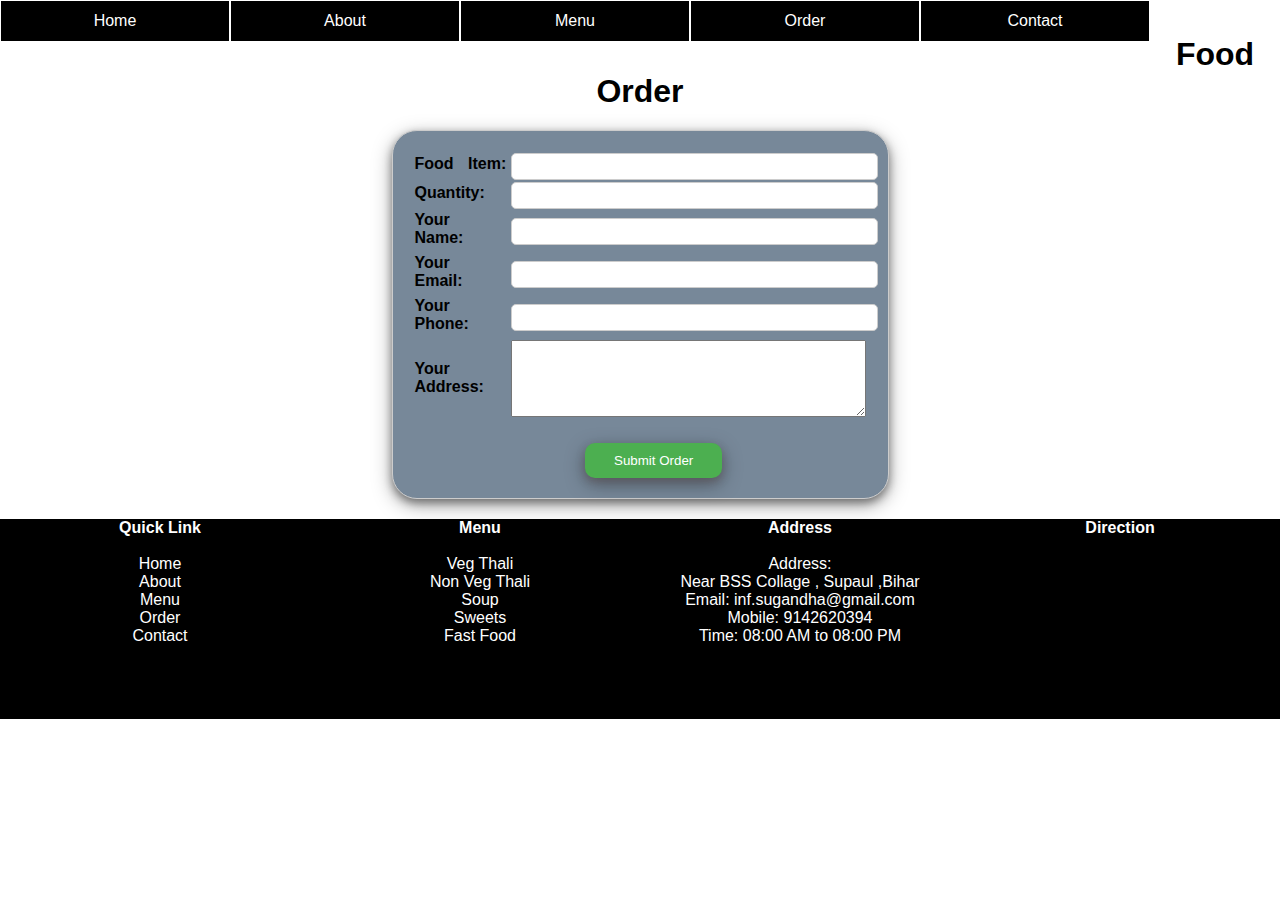
<file: order.html>
<!DOCTYPE html>
<html lang="en">
<head>
    <meta charset="UTF-8">
    <meta name="viewport" content="width=device-width, initial-scale=1.0">
    <title>Restaurant Food Order</title>
    <link rel="stylesheet" href="MainPage.css">
        <link rel="stylesheet" href="Slider.css">
        <link rel="stylesheet" href="top_page.css">
        <link rel="stylesheet" href="footer.css">
        <link rel="stylesheet" href="https://cdnjs.cloudflare.com/ajax/libs/font-awesome/4.7.0/css/font-awesome.min.css">
    <link rel="stylesheet" href="styles.css">
</head>
<body>
    <div id="menu">
        <ul>
            <li><a href="MainPage.html">Home</a></li>
            <li><a href="About.html">About</a></li>
             <li><a href="#">Menu</a>
             <ul>
                <li><a href="VegThali.html">Veg Thali</a></li>
                <li><a href="nonveg.html">Non Veg Thali</a></li>
                <li><a href="soup.html">Soup</a></li>
                <li><a href="sweet.html">Sweets</a></li>
             </ul>
            </li>
             <li><a href="order.html">Order</a></li>
             <li><a href="contact.html">Contact</a></li>
        </ul>
    </div>
    <br>
    <br>
   
     <h1>Food Order</h1>
    <div class="container">
        <form method="post">
            <div class="form-group">
                <table>
                    <tr>
                        <td><label for="item">Food Item:</label></td>
                        <td><input type="text" id="item" name="item" required></td>
                    </tr>
                
               <tr>
                <td>
                    <label for="quantity">Quantity:</label>
                    <td>
                        <input type="number" id="quantity" name="quantity" required>
                    </td>
                </td>
               </tr>
                <tr>
                    <td>  <label for="name">Your Name:</label></td>
                    <td> <input type="text" id="name" name="name" required></td>
                </tr>
              <tr>
                <td> 
                    <label for="email">Your Email:</label></td>
                    <td> <input type="email" id="email" name="email" required></td>
              </tr>
               
            <tr>
              <td><label for="phone">Your Phone:</label></td>
                <td> <input type="tel" id="phone" name="phone" required></td>
            </tr>
               <tr>
                <td><label for="message">Your Address: </label></td>
                <td> <textarea id="message" name="mesg" id="message" 
                    cols="42" rows="5">
                </textarea></td>
               </tr>
           
            
        </table>

        </div>
            <button type="submit">Submit Order</button>
        </form>
    </div>
   
    <div class="footer">
        <div class="footerb">
       <b>Quick Link</b><br><br>
         Home<br>
         About<br>
         Menu<br>
         Order<br>
         Contact
        </div>
        <div class="footerb"> <b>Menu</b><br><br>
            Veg Thali<br>
            Non Veg Thali<br>
            Soup<br>
            Sweets<br>
            Fast Food</div>
        <div class="footerb"> <b>Address</b><br><br>
            Address:<br>
           Near BSS Collage , Supaul ,Bihar<br>
            Email: inf.sugandha@gmail.com<br>
            Mobile: 9142620394<br>
            Time: 08:00 AM to 08:00  PM</div>
        <div class="footerb">
            <b>Direction</b><br><br>
            <iframe src="https://www.google.com/maps/embed?pb=!1m18!1m12!1m3!1d3582.004391684221!2d86.60262027415405!3d26.131399793232386!2m3!1f0!2f0!3f0!3m2!1i1024!2i768!4f13.1!3m3!1m2!1s0x39ee42434d7d2b4f%3A0x5afc4de20576237a!2sBSS%20College%2C%20Supaul!5e0!3m2!1sen!2sin!4v1690732879804!5m2!1sen!2sin" width="300" height="140" style="border:0;" allowfullscreen="" loading="lazy" referrerpolicy="no-referrer-when-downgrade"></iframe>
        </div>
     </div>

</body>
</html>
</file>
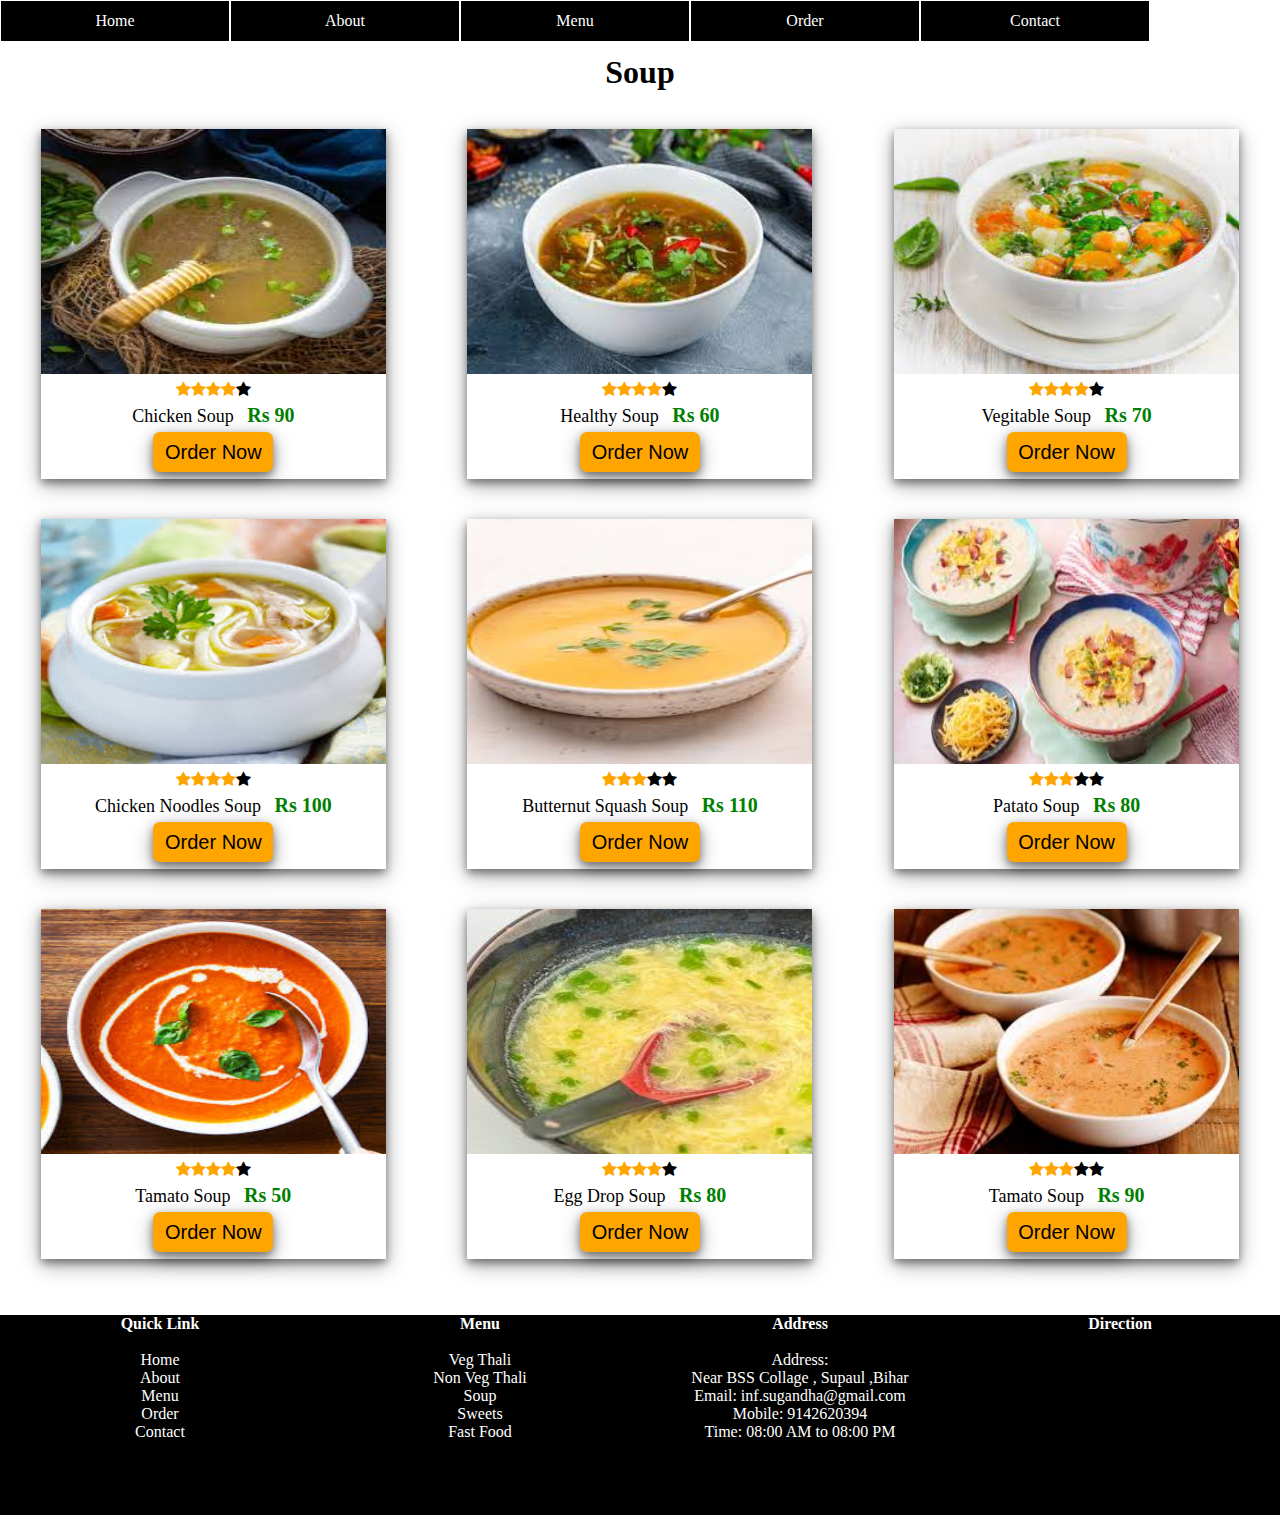
<file: soup.html>
<html>
    <head>
        <title>Restaurant</title>
        <link rel="stylesheet" href="MainPage.css">
        <link rel="stylesheet" href="footer.css">
        <link rel="stylesheet" href="vegthali.css">
        <link rel="stylesheet" href="https://cdnjs.cloudflare.com/ajax/libs/font-awesome/4.7.0/css/font-awesome.min.css">
    </head>
    <body>
        <!-- code for navbar -->
        <div id="menu">
            <ul>
                <li><a href="MainPage.html">Home</a></li>
                <li><a href="About.html">About</a></li>
                 <li><a href="#">Menu</a>
                 <ul>
                    <li><a href="VegThali.html">Veg Thali</a></li>
                    <li><a href="nonveg.html">Non Veg Thali</a></li>
                    <li><a href="soup.html">Soup</a></li>
                    <li><a href="sweet.html">Sweets</a></li>
                 </ul>
                </li>
                 <li><a href="order.html">Order</a></li>
                 <li><a href="contact.html">Contact</a></li>
            </ul>
        </div>
        <br><br><br>
        <h1 align="center"> Soup</h1>
        <br>
        <div class="top_cat">
            <div class="top_cat_pro"><img src="soup.jpg" width="100%" height="70%"><br>
         <div class="starr">
            <span class="fa fa-star checked"></span>
            <span class="fa fa-star checked"></span>
            <span class="fa fa-star checked"></span>
            <span class="fa fa-star checked"></span>
            <span class="fa fa-star "></span>
        </div>
        <div class="title">
            <p>Chicken Soup &nbsp;&nbsp;<b>Rs 90</b></p>
        </div>
        <div class="btn">
        <input type="button" value="Order Now">
         </div>
            </div>
            <div class="top_cat_pro"><img src="soup10.jpg" width="100%" height="70%">
                <div class="starr">
                    <span class="fa fa-star checked"></span>
                    <span class="fa fa-star checked"></span>
                    <span class="fa fa-star checked"></span>
                    <span class="fa fa-star checked"></span>
                    <span class="fa fa-star "></span>
                </div>
                <div class="title">
                    <p>Healthy Soup &nbsp;&nbsp;<b>Rs 60</b></p>
                </div>
                <div class="btn">
                    <input type="button" value="Order Now">
                     </div>
            </div>
            <div class="top_cat_pro"><img src="soup3.jpg" width="100%" height="70%">
                <div class="starr">
                    <span class="fa fa-star checked"></span>
                    <span class="fa fa-star checked"></span>
                    <span class="fa fa-star checked"></span>
                    <span class="fa fa-star checked"></span>
                    <span class="fa fa-star "></span>
                </div>
                <div class="title">
                    <p>Vegitable Soup &nbsp;&nbsp;<b>Rs 70</b></p>
                </div>
                <div class="btn">
                    <input type="button" value="Order Now">
                     </div>
            </div>
        </div>
        <div class="top_cat">
            <div class="top_cat_pro"><img src="soup4.jpg" width="100%" height="70%">
                <div class="starr">
                    <span class="fa fa-star checked"></span>
                    <span class="fa fa-star checked"></span>
                    <span class="fa fa-star checked"></span>
                    <span class="fa fa-star checked"></span>
                    <span class="fa fa-star "></span>
                </div>
                <div class="title">
                    <p>Chicken Noodles Soup &nbsp;&nbsp;<b>Rs 100</b></p>
                </div>
                <div class="btn">
                    <input type="button" value="Order Now">
                     </div>
            </div>
            <div class="top_cat_pro"><img src="soup5.jpg" width="100%" height="70%">
                <div class="starr">
                    <span class="fa fa-star checked"></span>
                    <span class="fa fa-star checked"></span>
                    <span class="fa fa-star checked"></span>
                    <span class="fa fa-star "></span>
                    <span class="fa fa-star "></span>
                </div>
                <div class="title">
                    <p>Butternut Squash Soup &nbsp;&nbsp;<b>Rs 110</b></p>
                </div>
                <div class="btn">
                    <input type="button" value="Order Now">
                     </div>
            </div>
            <div class="top_cat_pro"><img src="soup6.jpg" width="100%" height="70%">
                <div class="starr">
                    <span class="fa fa-star checked"></span>
                    <span class="fa fa-star checked"></span>
                    <span class="fa fa-star checked"></span>
                    <span class="fa fa-star "></span>
                    <span class="fa fa-star "></span>
                </div>
                <div class="title">
                    <p>Patato Soup &nbsp;&nbsp;<b>Rs 80</b></p>
                </div>
                <div class="btn">
                    <input type="button" value="Order Now">
                     </div>
            </div>
        </div>
        <div class="top_cat">
            <div class="top_cat_pro"><img src="soup7.jpg" width="100%" height="70%"><br>
         <div class="starr">
            <span class="fa fa-star checked"></span>
            <span class="fa fa-star checked"></span>
            <span class="fa fa-star checked"></span>
            <span class="fa fa-star checked"></span>
            <span class="fa fa-star "></span>
        </div>
        <div class="title">
            <p>Tamato Soup &nbsp;&nbsp;<b>Rs 50</b></p>
        </div>
        <div class="btn">
            <input type="button" value="Order Now">
             </div>
            </div>
            <div class="top_cat_pro"><img src="soup9.jpg" width="100%" height="70%">
                <div class="starr">
                    <span class="fa fa-star checked"></span>
                    <span class="fa fa-star checked"></span>
                    <span class="fa fa-star checked"></span>
                    <span class="fa fa-star checked"></span>
                    <span class="fa fa-star "></span>
                </div>
                <div class="title">
                    <p>Egg Drop Soup &nbsp;&nbsp;<b>Rs 80</b></p>
                </div>
                <div class="btn">
                    <input type="button" value="Order Now">
                     </div>
            </div>
            <div class="top_cat_pro"><img src="soup8.jpg" width="100%" height="70%">
                <div class="starr">
                    <span class="fa fa-star checked"></span>
                    <span class="fa fa-star checked"></span>
                    <span class="fa fa-star checked"></span>
                    <span class="fa fa-star "></span>
                    <span class="fa fa-star "></span>
                </div>
                <div class="title">
                    <p>Tamato Soup &nbsp;&nbsp;<b>Rs 90</b></p>
                </div>
                <div class="btn">
                    <input type="button" value="Order Now">
                     </div>
            </div>
        </div>
        <br>
        <br>
            <div class="footer">
                <div class="footerb">
               <b>Quick Link</b><br><br>
                 Home<br>
                 About<br>
                 Menu<br>
                 Order<br>
                 Contact
                </div>
                <div class="footerb"> <b>Menu</b><br><br>
                    Veg Thali<br>
                    Non Veg Thali<br>
                    Soup<br>
                    Sweets<br>
                    Fast Food</div>
                <div class="footerb"> <b>Address</b><br><br>
                    Address:<br>
                   Near BSS Collage , Supaul ,Bihar<br>
                    Email: inf.sugandha@gmail.com<br>
                    Mobile: 9142620394<br>
                    Time: 08:00 AM to 08:00  PM</div>
                <div class="footerb">
                    <b>Direction</b><br><br>
                    <iframe src="https://www.google.com/maps/embed?pb=!1m18!1m12!1m3!1d3582.004391684221!2d86.60262027415405!3d26.131399793232386!2m3!1f0!2f0!3f0!3m2!1i1024!2i768!4f13.1!3m3!1m2!1s0x39ee42434d7d2b4f%3A0x5afc4de20576237a!2sBSS%20College%2C%20Supaul!5e0!3m2!1sen!2sin!4v1690732879804!5m2!1sen!2sin" width="300" height="140" style="border:0;" allowfullscreen="" loading="lazy" referrerpolicy="no-referrer-when-downgrade"></iframe>
                </div>
             </div>
    </body>
</html>
</file>
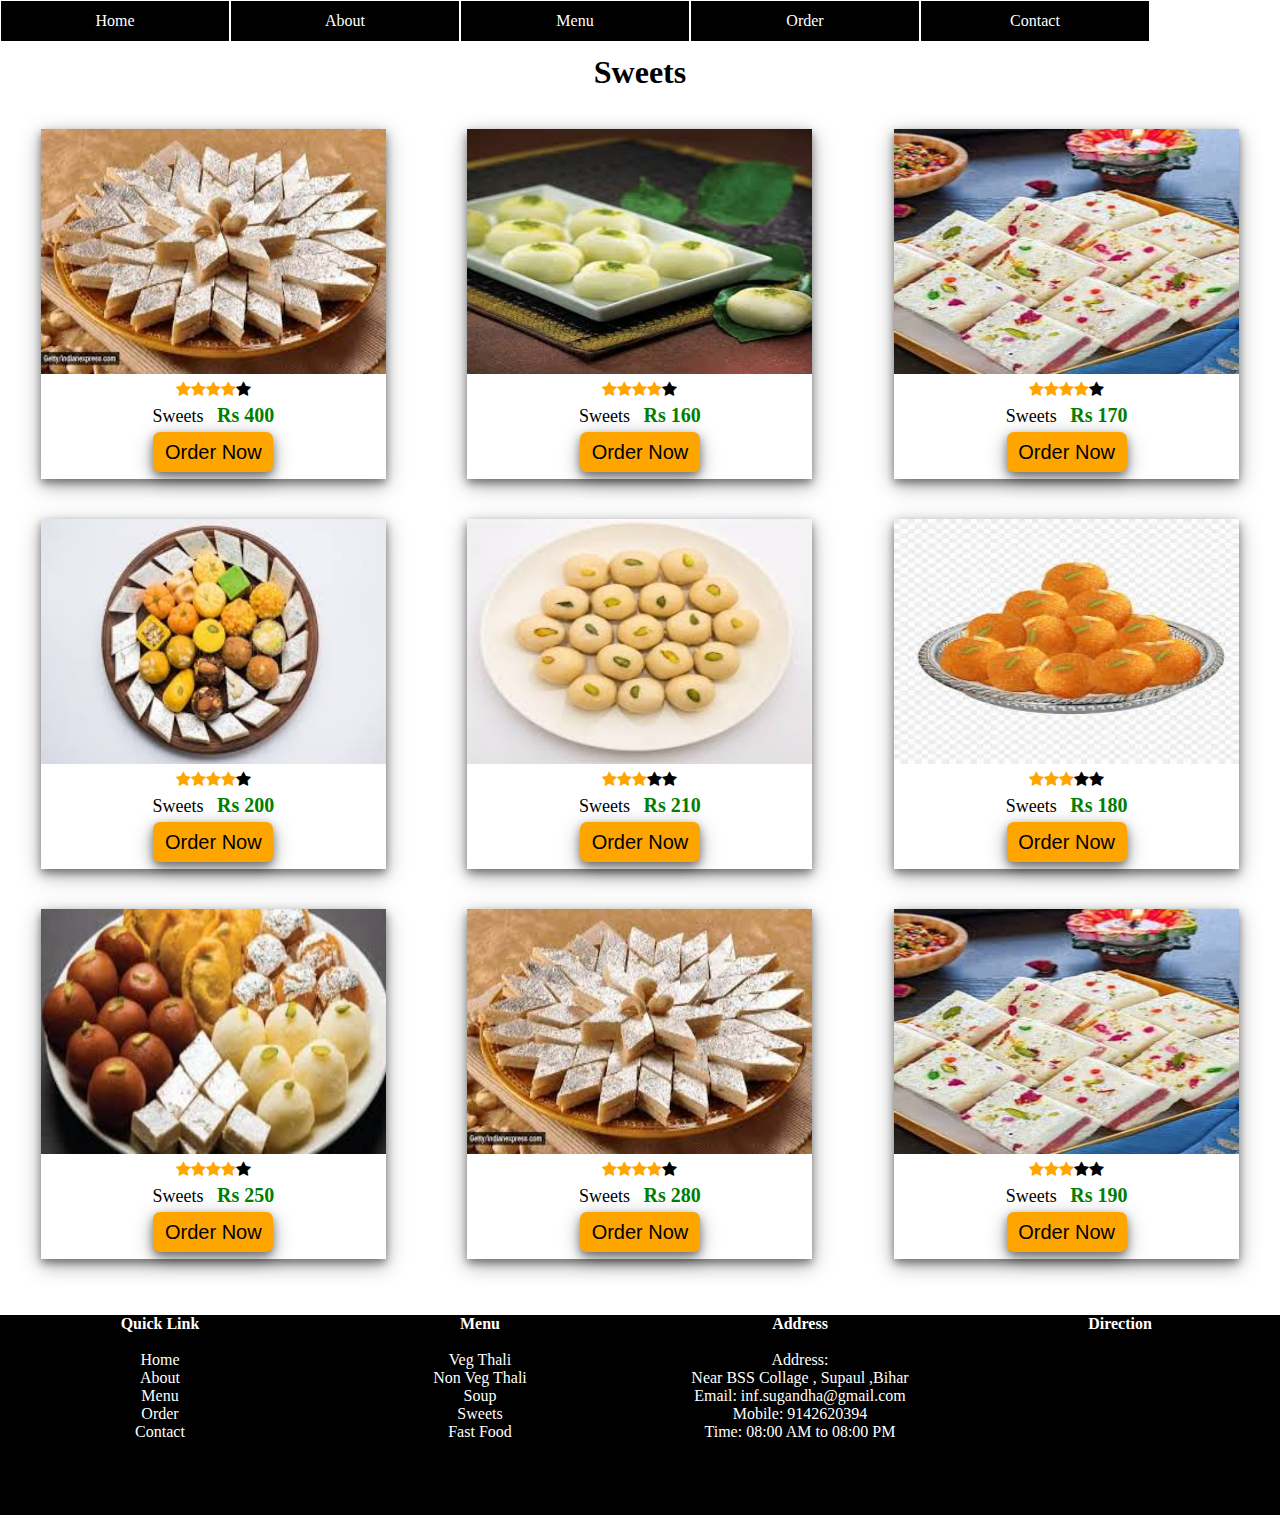
<file: sweet.html>
<html>
    <head>
        <title>Restaurant</title>
        <link rel="stylesheet" href="MainPage.css">
        <link rel="stylesheet" href="footer.css">
        <link rel="stylesheet" href="vegthali.css">
        <link rel="stylesheet" href="https://cdnjs.cloudflare.com/ajax/libs/font-awesome/4.7.0/css/font-awesome.min.css">
    </head>
    <body>
        <!-- code for navbar -->
        <div id="menu">
            <ul>
                <li><a href="MainPage.html">Home</a></li>
                <li><a href="About.html">About</a></li>
                 <li><a href="#">Menu</a>
                 <ul>
                    <li><a href="VegThali.html">Veg Thali</a></li>
                    <li><a href="nonveg.html">Non Veg Thali</a></li>
                    <li><a href="soup.html">Soup</a></li>
                    <li><a href="sweet.html">Sweets</a></li>
                 </ul>
                </li>
                 <li><a href="order.html">Order</a></li>
                 <li><a href="contact.html">Contact</a></li>
            </ul>
        </div>
        <br><br><br>
        <h1 align="center">Sweets</h1>
        <br>
        <div class="top_cat">
            <div class="top_cat_pro"><img src="sweet.jpg" width="100%" height="70%"><br>
         <div class="starr">
            <span class="fa fa-star checked"></span>
            <span class="fa fa-star checked"></span>
            <span class="fa fa-star checked"></span>
            <span class="fa fa-star checked"></span>
            <span class="fa fa-star "></span>
        </div>
        <div class="title">
            <p>Sweets &nbsp;&nbsp;<b>Rs 400</b></p>
        </div>
        <div class="btn">
        <input type="button" value="Order Now">
         </div>
            </div>
            <div class="top_cat_pro"><img src="sweet1.jpg" width="100%" height="70%">
                <div class="starr">
                    <span class="fa fa-star checked"></span>
                    <span class="fa fa-star checked"></span>
                    <span class="fa fa-star checked"></span>
                    <span class="fa fa-star checked"></span>
                    <span class="fa fa-star "></span>
                </div>
                <div class="title">
                    <p>Sweets &nbsp;&nbsp;<b>Rs 160</b></p>
                </div>
                <div class="btn">
                    <input type="button" value="Order Now">
                     </div>
            </div>
            <div class="top_cat_pro"><img src="sweet4.jpg" width="100%" height="70%">
                <div class="starr">
                    <span class="fa fa-star checked"></span>
                    <span class="fa fa-star checked"></span>
                    <span class="fa fa-star checked"></span>
                    <span class="fa fa-star checked"></span>
                    <span class="fa fa-star "></span>
                </div>
                <div class="title">
                    <p>Sweets &nbsp;&nbsp;<b>Rs 170</b></p>
                </div>
                <div class="btn">
                    <input type="button" value="Order Now">
                     </div>
            </div>
        </div>
        <div class="top_cat">
            <div class="top_cat_pro"><img src="sweet5.jpg" width="100%" height="70%">
                <div class="starr">
                    <span class="fa fa-star checked"></span>
                    <span class="fa fa-star checked"></span>
                    <span class="fa fa-star checked"></span>
                    <span class="fa fa-star checked"></span>
                    <span class="fa fa-star "></span>
                </div>
                <div class="title">
                    <p>Sweets &nbsp;&nbsp;<b>Rs 200</b></p>
                </div>
                <div class="btn">
                    <input type="button" value="Order Now">
                     </div>
            </div>
            <div class="top_cat_pro"><img src="sweet7.jpg" width="100%" height="70%">
                <div class="starr">
                    <span class="fa fa-star checked"></span>
                    <span class="fa fa-star checked"></span>
                    <span class="fa fa-star checked"></span>
                    <span class="fa fa-star "></span>
                    <span class="fa fa-star "></span>
                </div>
                <div class="title">
                    <p>Sweets &nbsp;&nbsp;<b>Rs 210</b></p>
                </div>
                <div class="btn">
                    <input type="button" value="Order Now">
                     </div>
            </div>
            <div class="top_cat_pro"><img src="sweet8.jpg" width="100%" height="70%">
                <div class="starr">
                    <span class="fa fa-star checked"></span>
                    <span class="fa fa-star checked"></span>
                    <span class="fa fa-star checked"></span>
                    <span class="fa fa-star "></span>
                    <span class="fa fa-star "></span>
                </div>
                <div class="title">
                    <p>Sweets &nbsp;&nbsp;<b>Rs 180</b></p>
                </div>
                <div class="btn">
                    <input type="button" value="Order Now">
                     </div>
            </div>
        </div>
        <div class="top_cat">
            <div class="top_cat_pro"><img src="sweet9.jpg" width="100%" height="70%"><br>
         <div class="starr">
            <span class="fa fa-star checked"></span>
            <span class="fa fa-star checked"></span>
            <span class="fa fa-star checked"></span>
            <span class="fa fa-star checked"></span>
            <span class="fa fa-star "></span>
        </div>
        <div class="title">
            <p>Sweets &nbsp;&nbsp;<b>Rs 250</b></p>
        </div>
        <div class="btn">
            <input type="button" value="Order Now">
             </div>
            </div>
            <div class="top_cat_pro"><img src="sweet.jpg" width="100%" height="70%">
                <div class="starr">
                    <span class="fa fa-star checked"></span>
                    <span class="fa fa-star checked"></span>
                    <span class="fa fa-star checked"></span>
                    <span class="fa fa-star checked"></span>
                    <span class="fa fa-star "></span>
                </div>
                <div class="title">
                    <p>Sweets &nbsp;&nbsp;<b>Rs 280</b></p>
                </div>
                <div class="btn">
                    <input type="button" value="Order Now">
                     </div>
            </div>
            <div class="top_cat_pro"><img src="sweet4.jpg" width="100%" height="70%">
                <div class="starr">
                    <span class="fa fa-star checked"></span>
                    <span class="fa fa-star checked"></span>
                    <span class="fa fa-star checked"></span>
                    <span class="fa fa-star "></span>
                    <span class="fa fa-star "></span>
                </div>
                <div class="title">
                    <p>Sweets &nbsp;&nbsp;<b>Rs 190</b></p>
                </div>
                <div class="btn">
                    <input type="button" value="Order Now">
                     </div>
            </div>
        </div>
        <br>
        <br>
            <div class="footer">
                <div class="footerb">
               <b>Quick Link</b><br><br>
                 Home<br>
                 About<br>
                 Menu<br>
                 Order<br>
                 Contact
                </div>
                <div class="footerb"> <b>Menu</b><br><br>
                    Veg Thali<br>
                    Non Veg Thali<br>
                    Soup<br>
                    Sweets<br>
                    Fast Food</div>
                <div class="footerb"> <b>Address</b><br><br>
                    Address:<br>
                   Near BSS Collage , Supaul ,Bihar<br>
                    Email: inf.sugandha@gmail.com<br>
                    Mobile: 9142620394<br>
                    Time: 08:00 AM to 08:00  PM</div>
                <div class="footerb">
                    <b>Direction</b><br><br>
                    <iframe src="https://www.google.com/maps/embed?pb=!1m18!1m12!1m3!1d3582.004391684221!2d86.60262027415405!3d26.131399793232386!2m3!1f0!2f0!3f0!3m2!1i1024!2i768!4f13.1!3m3!1m2!1s0x39ee42434d7d2b4f%3A0x5afc4de20576237a!2sBSS%20College%2C%20Supaul!5e0!3m2!1sen!2sin!4v1690732879804!5m2!1sen!2sin" width="300" height="140" style="border:0;" allowfullscreen="" loading="lazy" referrerpolicy="no-referrer-when-downgrade"></iframe>
                </div>
             </div>
    </body>
</html>
</file>
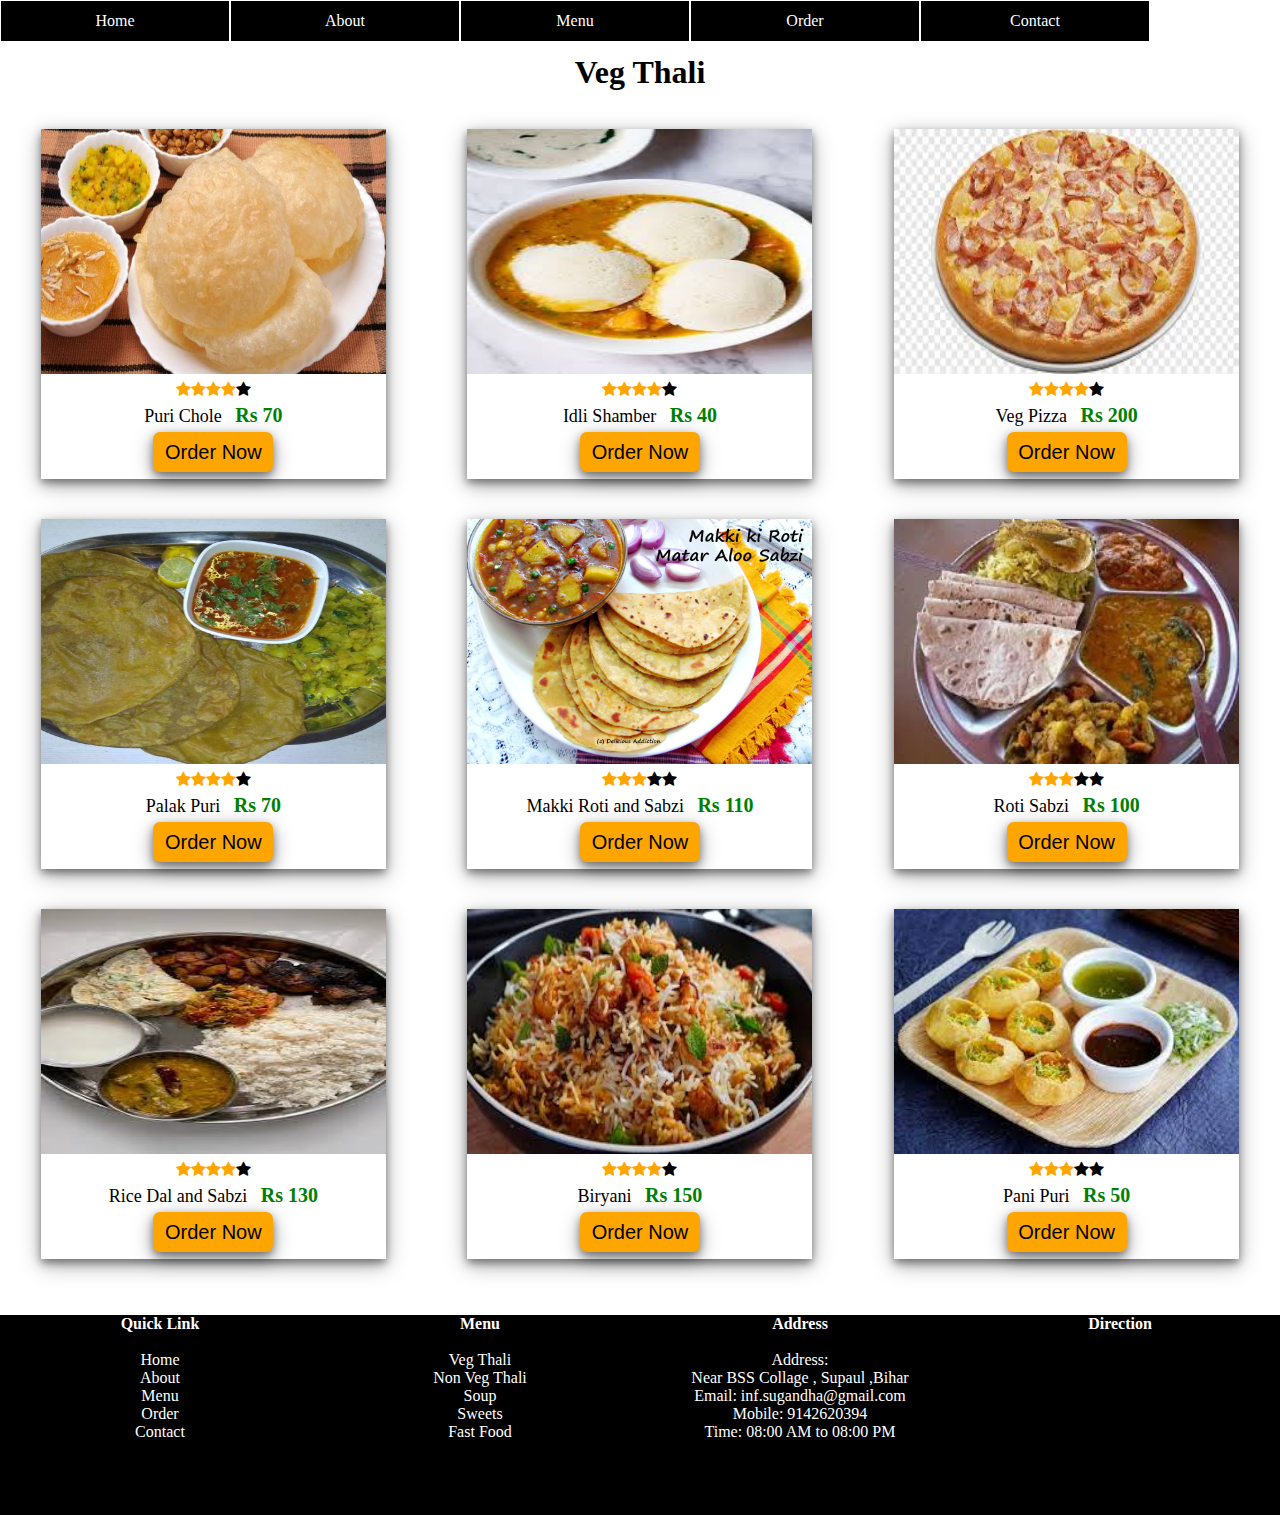
<file: VegThali.html>
<html>
    <head>
        <title>Restaurant</title>
        <link rel="stylesheet" href="MainPage.css">
        <link rel="stylesheet" href="footer.css">
        <link rel="stylesheet" href="vegthali.css">
        <link rel="stylesheet" href="https://cdnjs.cloudflare.com/ajax/libs/font-awesome/4.7.0/css/font-awesome.min.css">
    </head>
    <body>
        <!-- code for navbar -->
        <div id="menu">
            <ul>
                <li><a href="MainPage.html">Home</a></li>
                <li><a href="About.html">About</a></li>
                 <li><a href="#">Menu</a>
                 <ul>
                    <li><a href="VegThali.html">Veg Thali</a></li>
                    <li><a href="nonveg.html">Non Veg Thali</a></li>
                    <li><a href="soup.html">Soup</a></li>
                    <li><a href="sweet.html">Sweets</a></li>
                 </ul>
                </li>
                 <li><a href="#">Order</a></li>
                 <li><a href="#">Contact</a></li>
            </ul>
        </div>
        <br><br><br>
        <h1 align="center">Veg Thali</h1>
        <br>
        <div class="top_cat">
            <div class="top_cat_pro"><img src="b01.jpg" width="100%" height="70%"><br>
         <div class="starr">
            <span class="fa fa-star checked"></span>
            <span class="fa fa-star checked"></span>
            <span class="fa fa-star checked"></span>
            <span class="fa fa-star checked"></span>
            <span class="fa fa-star "></span>
        </div>
        <div class="title">
            <p>Puri Chole &nbsp;&nbsp;<b>Rs 70</b></p>
        </div>
        <div class="btn">
        <input type="button" value="Order Now">
         </div>
            </div>
            <div class="top_cat_pro"><img src="b1.jpg" width="100%" height="70%">
                <div class="starr">
                    <span class="fa fa-star checked"></span>
                    <span class="fa fa-star checked"></span>
                    <span class="fa fa-star checked"></span>
                    <span class="fa fa-star checked"></span>
                    <span class="fa fa-star "></span>
                </div>
                <div class="title">
                    <p>Idli Shamber &nbsp;&nbsp;<b>Rs 40</b></p>
                </div>
                <div class="btn">
                    <input type="button" value="Order Now">
                     </div>
            </div>
            <div class="top_cat_pro"><img src="food4.jpg" width="100%" height="70%">
                <div class="starr">
                    <span class="fa fa-star checked"></span>
                    <span class="fa fa-star checked"></span>
                    <span class="fa fa-star checked"></span>
                    <span class="fa fa-star checked"></span>
                    <span class="fa fa-star "></span>
                </div>
                <div class="title">
                    <p>Veg Pizza &nbsp;&nbsp;<b>Rs 200</b></p>
                </div>
                <div class="btn">
                    <input type="button" value="Order Now">
                     </div>
            </div>
        </div>
        <div class="top_cat">
            <div class="top_cat_pro"><img src="d1.jpg" width="100%" height="70%">
                <div class="starr">
                    <span class="fa fa-star checked"></span>
                    <span class="fa fa-star checked"></span>
                    <span class="fa fa-star checked"></span>
                    <span class="fa fa-star checked"></span>
                    <span class="fa fa-star "></span>
                </div>
                <div class="title">
                    <p>Palak Puri &nbsp;&nbsp;<b>Rs 70</b></p>
                </div>
                <div class="btn">
                    <input type="button" value="Order Now">
                     </div>
            </div>
            <div class="top_cat_pro"><img src="d2.jpg" width="100%" height="70%">
                <div class="starr">
                    <span class="fa fa-star checked"></span>
                    <span class="fa fa-star checked"></span>
                    <span class="fa fa-star checked"></span>
                    <span class="fa fa-star "></span>
                    <span class="fa fa-star "></span>
                </div>
                <div class="title">
                    <p>Makki Roti and Sabzi &nbsp;&nbsp;<b>Rs 110</b></p>
                </div>
                <div class="btn">
                    <input type="button" value="Order Now">
                     </div>
            </div>
            <div class="top_cat_pro"><img src="d3.jpg" width="100%" height="70%">
                <div class="starr">
                    <span class="fa fa-star checked"></span>
                    <span class="fa fa-star checked"></span>
                    <span class="fa fa-star checked"></span>
                    <span class="fa fa-star "></span>
                    <span class="fa fa-star "></span>
                </div>
                <div class="title">
                    <p>Roti Sabzi &nbsp;&nbsp;<b>Rs 100</b></p>
                </div>
                <div class="btn">
                    <input type="button" value="Order Now">
                     </div>
            </div>
        </div>
        <div class="top_cat">
            <div class="top_cat_pro"><img src="l1.jpg" width="100%" height="70%"><br>
         <div class="starr">
            <span class="fa fa-star checked"></span>
            <span class="fa fa-star checked"></span>
            <span class="fa fa-star checked"></span>
            <span class="fa fa-star checked"></span>
            <span class="fa fa-star "></span>
        </div>
        <div class="title">
            <p>Rice Dal and Sabzi &nbsp;&nbsp;<b>Rs 130</b></p>
        </div>
        <div class="btn">
            <input type="button" value="Order Now">
             </div>
            </div>
            <div class="top_cat_pro"><img src="l2.jpg" width="100%" height="70%">
                <div class="starr">
                    <span class="fa fa-star checked"></span>
                    <span class="fa fa-star checked"></span>
                    <span class="fa fa-star checked"></span>
                    <span class="fa fa-star checked"></span>
                    <span class="fa fa-star "></span>
                </div>
                <div class="title">
                    <p>Biryani &nbsp;&nbsp;<b>Rs 150</b></p>
                </div>
                <div class="btn">
                    <input type="button" value="Order Now">
                     </div>
            </div>
            <div class="top_cat_pro"><img src="food1.jpg" width="100%" height="70%">
                <div class="starr">
                    <span class="fa fa-star checked"></span>
                    <span class="fa fa-star checked"></span>
                    <span class="fa fa-star checked"></span>
                    <span class="fa fa-star "></span>
                    <span class="fa fa-star "></span>
                </div>
                <div class="title">
                    <p>Pani Puri &nbsp;&nbsp;<b>Rs 50</b></p>
                </div>
                <div class="btn">
                    <input type="button" value="Order Now">
                     </div>
            </div>
        </div>
        <br>
        <br>
            <div class="footer">
                <div class="footerb">
               <b>Quick Link</b><br><br>
                 Home<br>
                 About<br>
                 Menu<br>
                 Order<br>
                 Contact
                </div>
                <div class="footerb"> <b>Menu</b><br><br>
                    Veg Thali<br>
                    Non Veg Thali<br>
                    Soup<br>
                    Sweets<br>
                    Fast Food</div>
                <div class="footerb"> <b>Address</b><br><br>
                    Address:<br>
                   Near BSS Collage , Supaul ,Bihar<br>
                    Email: inf.sugandha@gmail.com<br>
                    Mobile: 9142620394<br>
                    Time: 08:00 AM to 08:00  PM</div>
                <div class="footerb">
                    <b>Direction</b><br><br>
                    <iframe src="https://www.google.com/maps/embed?pb=!1m18!1m12!1m3!1d3582.004391684221!2d86.60262027415405!3d26.131399793232386!2m3!1f0!2f0!3f0!3m2!1i1024!2i768!4f13.1!3m3!1m2!1s0x39ee42434d7d2b4f%3A0x5afc4de20576237a!2sBSS%20College%2C%20Supaul!5e0!3m2!1sen!2sin!4v1690732879804!5m2!1sen!2sin" width="300" height="140" style="border:0;" allowfullscreen="" loading="lazy" referrerpolicy="no-referrer-when-downgrade"></iframe>
                </div>
             </div>
    </body>
</html>
</file>
<file: MainPage.css>
*{
    margin: 0;
    padding: 0;
}
#menu ul
{
    list-style: none;
    z-index: 1000;
}
#menu ul li{
    background-color: black;
    border: 1px solid white;
    width: 228px;
    height: 40px;
    text-align: center;
    line-height: 40px;
    float: left;
    position: relative;

}
#menu ul li a{
    text-decoration: none;
    color: white;
    display: block;
}
#menu ul li a:hover{
    background-color: green;
}
#menu ul ul{
    position: absolute;
    display: none;
}
#menu ul li:hover > ul {
    display: block;
}
</file>
<file: Slider.css>
#outerbox{
    z-index: -100;
     width: 1150px;
     overflow: hidden;
}
#sliderbox{
    position: relative;
    width: 4600px;
    animation-name: slide;
    animation-duration: 20s;
    animation-iteration-count: infinite;
}
#sliderbox img{
    float: left;
}
@keyframes slide
{
    0%{
     left: 0px;
    }
    20%{
        left: 0px;
    }
    25%{
        left: -1150px;
    }
    45%{
        left: -1150px;
    }
    50%{
        left: -2300px;
    }
    70%{
        left: -2300px;
    }
    75%{
        left: -3450px ;
    }
    95%{
        left: -3450px ;
    }
    100%
    {
     left: -4600px;
    }
}
</file>
<file: top_page.css>
.top_cat
{
    border: 0px solid black;
    display: flex;
    justify-content: space-around;
    align-items: center;
}
.top_cat_pro{
    border: 0px solid red;
    width: 345px;
    height: 340px;
    float: left;
    margin-top: 20px;
    margin-bottom: 20px;
    box-shadow: 0 4px 8px 0 rgba(0,0,0,0.4),0 6px 20px 0 rgba(0,0,0,0.35);
    transition: transform 1s;
}

.top_cat_pro:hover {
    transform: scale(1.05);
}
.checked{
    color: orange;
}
.starr{
    border: 0px solid black;
    height: 30px;
    display: flex;
    justify-content: center;
    align-items: center;
}
.title p {
    text-align: center;
    font-size: 18px;
}
</file>
<file: footer.css>
.footer
{
    height: 200px;
    width: 100%;
    background-color: black;
    display: flex;
    justify-content: space-around;
}
.footerb{
    height: 180px;
    width: 300px;
    float: left;
    color: white;
    text-align: center;
}
</file>
<file: about.css>
.top_cat
{
    border: 0px solid black;
    display: flex;
    justify-content: space-around;
    align-items: center;
}
.top_cat_pro{
    border: 0px solid red;
    width: 330px;
    height: 320px;
    float: left;
    margin-top: 20px;
    margin-bottom: 20px;
    box-shadow: 0 4px 8px 0 rgba(0,0,0,0.4),0 6px 20px 0 rgba(0,0,0,0.35);
    transition: transform 1s;
}

.top_cat_pro:hover {
    transform: scale(1.05);
}
.checked{
    color: orange;
}
.starr{
    border: 0px solid black;
    height: 30px;
    display: flex;
    justify-content: center;
    align-items: center;
 }
 p{
    text-align: justify;
    margin-left: 10px;
    margin-right: 10px;
 }
/* .title p {
    text-align: center;
    font-size: 18px;
} */
</file>
<file: vegthali.css>
.top_cat
{
    border: 0px solid black;
    display: flex;
    justify-content: space-around;
    align-items: center;
}
.top_cat_pro{
    border: 0px solid red;
    width: 345px;
    height: 350px;
    float: left;
    margin-top: 20px;
    margin-bottom: 20px;
    box-shadow: 0 4px 8px 0 rgba(0,0,0,0.4),0 6px 20px 0 rgba(0,0,0,0.35);
    transition: transform 1s;
}

.top_cat_pro:hover {
    transform: scale(1.05);
}
.checked{
    color: orange;
}
.starr{
    border: 0px solid black;
    height: 30px;
    display: flex;
    justify-content: center;
    align-items: center;
}
.title p {
    text-align: center;
    font-size: 18px;
}
.title b {
    color: green;
    font-size: 20;
}

.btn{
    border: 0px solid green;
    height: 50px;
    display: flex;
    justify-content: center;
    align-items: center;
}
.btn input{
    height: 40px;
    width: 120px;
    border-radius: 7px;
    border: 0px;
    background-color: orange;
    font-size: 20px;
    box-shadow: 0 4px 8px 0 rgba(0,0,0,0.4),0 6px 20px 0 rgba(0,0,0,0.35);
}
.btn input:hover{
background-color: green;
color: white;
}
</file>
<file: contact.css>
body {
    font-family: Arial, sans-serif;
    
}

.form-shape {
    width: 400px;
    margin: 0 auto;
    padding: 20px;
    border: 1px solid hsl(0, 0%, 80%);
    border-radius: 5px;
    box-shadow: 0 4px 8px 0 rgba(0,0,0,0.4),0 6px 20px 0 rgba(0,0,0,0.35);
    background-color: rgb(100, 123, 145);
}
/* .form-group {
    margin-bottom: 15px;
    margin-right: 5%;
}
.form-group label {
    display: block;
    margin-bottom: 5px;
    margin-right: 5%;
   
}
.form-group input {
    width: 100%;
    padding: 10px;
    border: 1px solid #ccc;
    border-radius: 20px;
    
}
.form-group button {
    padding: 10px 20px;
    background-color:rgb(32, 31, 31);
    color: #fff;
    border: none;
    border-radius: 20px;
    cursor: pointer;
    margin-right: 5%;
  
}
.form-group button:hover{
    background-color: green;
} */
</file>
<file: login.css>
*{
    margin: 0;
    padding: 0;
    box-sizing: border-box;
    }
h2{
    margin-right: 50%;
}
#picture{
    width: 65%;
    height: 0%;
}
p{
    color: orange;
}
/* #picture{
    #picture{
        width: 100%;
        height: 100%;
    }
} */
</file>
<file: form.css>
body {
                        font-family: Arial, sans-serif;
                        
                    }
                    h3{
                        margin-right: 5%;}
                    .login-container {
                        width: 400px;
                        margin: 0 auto;
                        padding: 20px;
                        border: 1px solid hsl(0, 0%, 80%);
                        border-radius: 5px;
                        margin-right: 0%;
                        margin-top: -0%;
                        box-shadow: 0 4px 8px 0 rgba(0,0,0,0.4),0 6px 20px 0 rgba(0,0,0,0.35);
                    }
                    .form-group {
                        margin-bottom: 15px;
                        margin-right: 5%;
                    }
                    .form-group label {
                        display: block;
                        margin-bottom: 5px;
                        margin-right: 5%;
                       
                    }
                    .form-group input {
                        width: 100%;
                        padding: 10px;
                        border: 1px solid #ccc;
                        border-radius: 20px;
                        
                    }
                    .form-group button {
                        padding: 10px 20px;
                        background-color:rgb(32, 31, 31);
                        color: #fff;
                        border: none;
                        border-radius: 20px;
                        cursor: pointer;
                        margin-right: 5%;
                      
                    }
                    .form-group button:hover{
                        background-color: green;
                    }
</file>
<file: styles.css>
body {
    font-family: Arial, sans-serif;
    margin: 0;
    padding: 0;
}

.container {
    background-color: rgb(119, 136, 153);
    max-width: 455px;
    margin: 20px auto;
    padding: 20px;
    border: 1px solid #ccc;
    border-radius: 25px;
    word-spacing: 10px;
    box-shadow: 0 4px 8px 0 rgba(0,0,0,0.4),0 6px 20px 0 rgba(0,0,0,0.35);
}

h1 {
    text-align: center;
}

.form-group {
    margin-bottom: 20px;
}

label {
    display: block;
    font-weight: bold;
    margin-bottom: 5px;
}

input[type="text"],
input[type="number"],
input[type="email"],
input[type="tel"] {
    width: 100%;
    padding: 5px;
    border: 1px solid #ccc;
    border-radius: 5px;
    word-spacing: 150px;
}

textarea[type="message"] {
    width: 150%;
    padding: 5px;
    border: 1px solid #ccc;
    border-radius: 5px;
}

button {
    display: block;
    width: 30%;
    padding: 10px;
    background-color: #4CAF50;
    color: #fff;
    border: none;
    border-radius: 10px;
    cursor: pointer;
  margin-left: 38%;
  box-shadow: 0 4px 8px 0 rgba(96, 73, 73, 0.4),0 6px 20px 0 rgba(0,0,0,0.35);
}

button:hover {
    background-color: #45a049;
}
</file>
